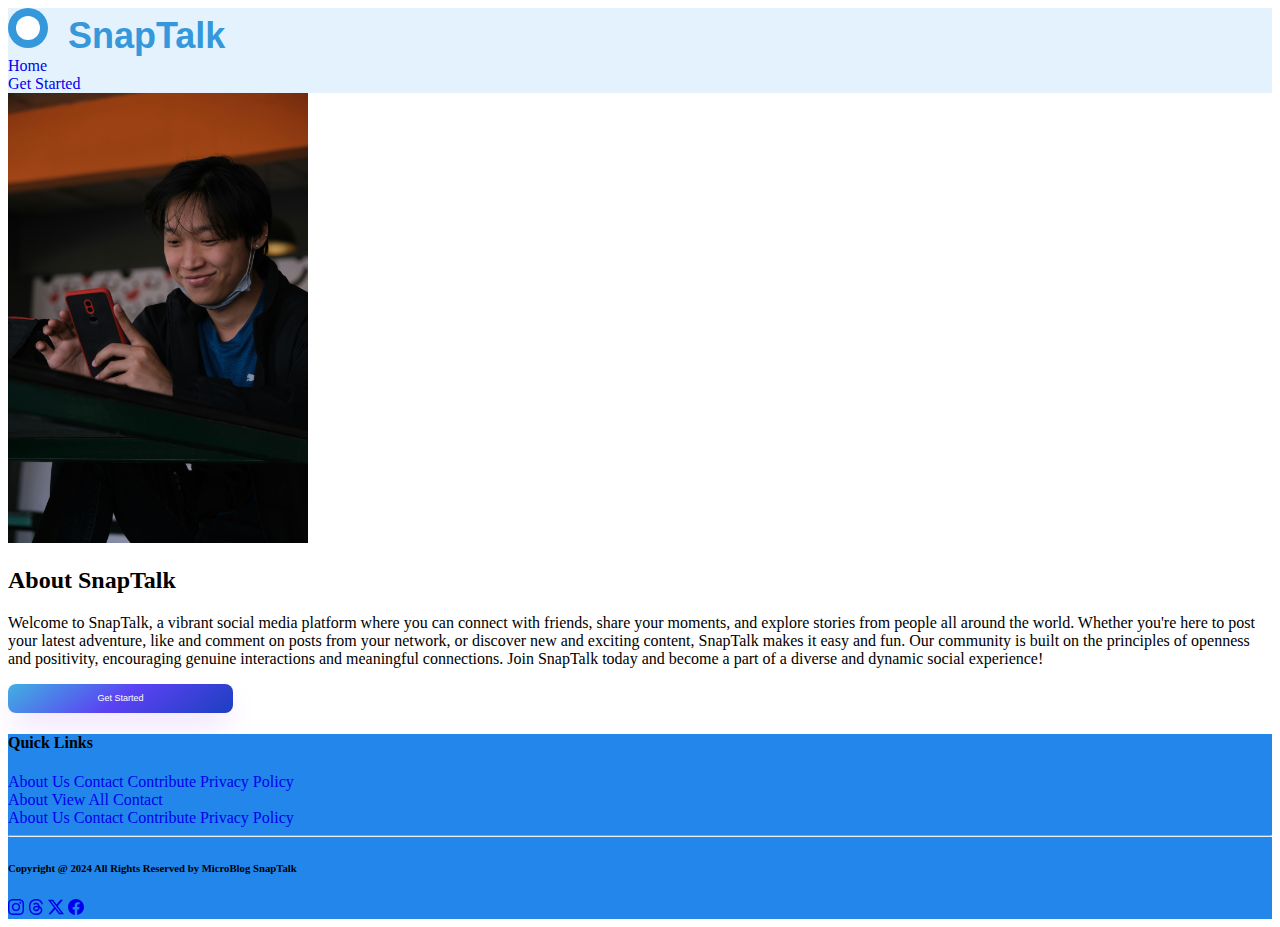
<file: index.html>
<!DOCTYPE html>
<html lang="en">

<head>
    <title>Home</title>
    <!-- Required meta tags -->
    <meta charset="utf-8">
    <meta name="viewport" content="width=device-width, initial-scale=1, shrink-to-fit=no">

    <!-- Bootstrap CSS v5.2.1 -->
    <link href="https://cdn.jsdelivr.net/npm/bootstrap@5.3.2/dist/css/bootstrap.min.css" rel="stylesheet"
        integrity="sha384-T3c6CoIi6uLrA9TneNEoa7RxnatzjcDSCmG1MXxSR1GAsXEV/Dwwykc2MPK8M2HN" crossorigin="anonymous">

    <link rel="stylesheet" href="css/index.css">
</head>

<body>
    <header>
        <nav class="navbar navbar-expand-sm navbar-white" style="background-color: #e3f2fd;">
            <div class="container" id="headerContainer">
                <a class="navbar-brand" href="index.html" id="logoLink">
                    <div id="logo-container">
                        <div id="logo">
                            <div id="icon"></div>
                            SnapTalk
                        </div>
                    </div>
                </a>
                <div class="collapse navbar-collapse container d-flex justify-content-end" id="collapsibleNavId">
                    <div class="navbar m-3">
                        <div id="homeButton">
                            <a href="index.html" class="btn btn-outline-primary fs-5 mx-4">Home</a>
                        </div>
                        <a href="login.html" class="btn btn-outline-primary align-items-center fs-5" >Get Started</a>
                    </div>
                </div>
            </div>
        </nav>
    </header>



    <main class="container d-flex flex-column align-items-center ">

        <div class=" my-5 d-flex justify-content-center">
            <img src="../images/smilingPhone.jpg" alt="man_smiling_at_phone" class="img-fluid" width="300">
        </div>

        <div class="card bg-light my-3">
                <section class="my-4 card-body">
                    <h2 class="card-title">About SnapTalk</h2>
                    <p class="card-text">Welcome to SnapTalk, a vibrant social media platform where you can connect with friends, share your
                        moments, and explore stories from people all around the world. Whether you're here to post your latest
                        adventure, like and comment on posts from your network, or discover new and exciting content, SnapTalk
                        makes it easy and fun. Our community is built on the principles of openness and positivity, encouraging
                        genuine interactions and meaningful connections. Join SnapTalk today and become a part of a diverse and
                        dynamic social experience!</p>
        
                </section>
        </div>

        <div class="d-flex justify-content-center">
            <a href="login.html" class="button-63 my-5 py-3 px-5 fs-3" id="getStartedButton" role="button">Get Started</a>
        </div>

    </main>



    <footer class="pb-4">
        <section class="container">

            <div class="pt-4">
                <h4>Quick Links</h4>

            </div>

            <div class="d-flex justify-content-between">
                <div class="d-flex flex-column">
                    <a href="home.html" class="text-dark">About Us</a>
                    <a href="home.html" class="text-dark">Contact</a>
                    <a href="home.html" class="text-dark">Contribute</a>
                    <a href="home.html" class="text-dark">Privacy Policy</a>
                </div>

                <div class="d-flex flex-column">
                    <a href="home.html" class="text-dark">About</a>
                    <a href="view-all.html" class="text-dark">View All</a>
                    <a href="home.html" class="text-dark">Contact</a>
                </div>

                <div class="d-flex flex-column">
                    <a href="home.html" class="text-dark">About Us</a>
                    <a href="home.html" class="text-dark">Contact</a>
                    <a href="home.html" class="text-dark">Contribute</a>
                    <a href="home.html" class="text-dark">Privacy Policy</a>
                </div>

            </div>

            <hr>

            <section class="d-flex justify-content-between">
                <h6>Copyright @ 2024 All Rights Reserved by MicroBlog SnapTalk</h6>

                <div>
                    <a href="https://www.instagram.com" target="_blank" class="text-dark">
                        <svg xmlns="http://www.w3.org/2000/svg" width="16" height="16" fill="currentColor"
                            class="bi bi-instagram mx-2" viewBox="0 0 16 16">
                            <path
                                d="M8 0C5.829 0 5.556.01 4.703.048 3.85.088 3.269.222 2.76.42a3.9 3.9 0 0 0-1.417.923A3.9 3.9 0 0 0 .42 2.76C.222 3.268.087 3.85.048 4.7.01 5.555 0 5.827 0 8.001c0 2.172.01 2.444.048 3.297.04.852.174 1.433.372 1.942.205.526.478.972.923 1.417.444.445.89.719 1.416.923.51.198 1.09.333 1.942.372C5.555 15.99 5.827 16 8 16s2.444-.01 3.298-.048c.851-.04 1.434-.174 1.943-.372a3.9 3.9 0 0 0 1.416-.923c.445-.445.718-.891.923-1.417.197-.509.332-1.09.372-1.942C15.99 10.445 16 10.173 16 8s-.01-2.445-.048-3.299c-.04-.851-.175-1.433-.372-1.941a3.9 3.9 0 0 0-.923-1.417A3.9 3.9 0 0 0 13.24.42c-.51-.198-1.092-.333-1.943-.372C10.443.01 10.172 0 7.998 0zm-.717 1.442h.718c2.136 0 2.389.007 3.232.046.78.035 1.204.166 1.486.275.373.145.64.319.92.599s.453.546.598.92c.11.281.24.705.275 1.485.039.843.047 1.096.047 3.231s-.008 2.389-.047 3.232c-.035.78-.166 1.203-.275 1.485a2.5 2.5 0 0 1-.599.919c-.28.28-.546.453-.92.598-.28.11-.704.24-1.485.276-.843.038-1.096.047-3.232.047s-2.39-.009-3.233-.047c-.78-.036-1.203-.166-1.485-.276a2.5 2.5 0 0 1-.92-.598 2.5 2.5 0 0 1-.6-.92c-.109-.281-.24-.705-.275-1.485-.038-.843-.046-1.096-.046-3.233s.008-2.388.046-3.231c.036-.78.166-1.204.276-1.486.145-.373.319-.64.599-.92s.546-.453.92-.598c.282-.11.705-.24 1.485-.276.738-.034 1.024-.044 2.515-.045zm4.988 1.328a.96.96 0 1 0 0 1.92.96.96 0 0 0 0-1.92m-4.27 1.122a4.109 4.109 0 1 0 0 8.217 4.109 4.109 0 0 0 0-8.217m0 1.441a2.667 2.667 0 1 1 0 5.334 2.667 2.667 0 0 1 0-5.334" />
                        </svg>
                    </a>


                    <a href="https://www.threads.net" target="_blank" class="text-dark">
                        <svg xmlns="http://www.w3.org/2000/svg" width="16" height="16" fill="currentColor"
                            class="bi bi-threads mx-2" viewBox="0 0 16 16">
                            <path
                                d="M6.321 6.016c-.27-.18-1.166-.802-1.166-.802.756-1.081 1.753-1.502 3.132-1.502.975 0 1.803.327 2.394.948s.928 1.509 1.005 2.644q.492.207.905.484c1.109.745 1.719 1.86 1.719 3.137 0 2.716-2.226 5.075-6.256 5.075C4.594 16 1 13.987 1 7.994 1 2.034 4.482 0 8.044 0 9.69 0 13.55.243 15 5.036l-1.36.353C12.516 1.974 10.163 1.43 8.006 1.43c-3.565 0-5.582 2.171-5.582 6.79 0 4.143 2.254 6.343 5.63 6.343 2.777 0 4.847-1.443 4.847-3.556 0-1.438-1.208-2.127-1.27-2.127-.236 1.234-.868 3.31-3.644 3.31-1.618 0-3.013-1.118-3.013-2.582 0-2.09 1.984-2.847 3.55-2.847.586 0 1.294.04 1.663.114 0-.637-.54-1.728-1.9-1.728-1.25 0-1.566.405-1.967.868ZM8.716 8.19c-2.04 0-2.304.87-2.304 1.416 0 .878 1.043 1.168 1.6 1.168 1.02 0 2.067-.282 2.232-2.423a6.2 6.2 0 0 0-1.528-.161" />
                        </svg>
                    </a>


                    <a href="https://x.com" target="_blank" class="text-dark">
                        <svg xmlns="http://www.w3.org/2000/svg" width="16" height="16" fill="currentColor"
                            class="bi bi-twitter-x mx-2" viewBox="0 0 16 16">
                            <path
                                d="M12.6.75h2.454l-5.36 6.142L16 15.25h-4.937l-3.867-5.07-4.425 5.07H.316l5.733-6.57L0 .75h5.063l3.495 4.633L12.601.75Zm-.86 13.028h1.36L4.323 2.145H2.865z" />
                        </svg>
                    </a>

                    <a href="https://www.facebook.com" target="_blank" class="text-dark">
                        <svg xmlns="http://www.w3.org/2000/svg" width="16" height="16" fill="currentColor"
                            class="bi bi-facebook mx-2" viewBox="0 0 16 16">
                            <path
                                d="M16 8.049c0-4.446-3.582-8.05-8-8.05C3.58 0-.002 3.603-.002 8.05c0 4.017 2.926 7.347 6.75 7.951v-5.625h-2.03V8.05H6.75V6.275c0-2.017 1.195-3.131 3.022-3.131.876 0 1.791.157 1.791.157v1.98h-1.009c-.993 0-1.303.621-1.303 1.258v1.51h2.218l-.354 2.326H9.25V16c3.824-.604 6.75-3.934 6.75-7.951" />
                        </svg>
                    </a>
                </div>

            </section>

        </section>

    </footer>




    <!-- Bootstrap JavaScript Libraries -->
    <script src="https://cdn.jsdelivr.net/npm/@popperjs/core@2.11.8/dist/umd/popper.min.js"
        integrity="sha384-I7E8VVD/ismYTF4hNIPjVp/Zjvgyol6VFvRkX/vR+Vc4jQkC+hVqc2pM8ODewa9r"
        crossorigin="anonymous"></script>

    <script src="https://cdn.jsdelivr.net/npm/bootstrap@5.3.2/dist/js/bootstrap.min.js"
        integrity="sha384-BBtl+eGJRgqQAUMxJ7pMwbEyER4l1g+O15P+16Ep7Q9Q+zqX6gSbd85u4mG4QzX+"
        crossorigin="anonymous"></script>
</body>

</html>
</file>
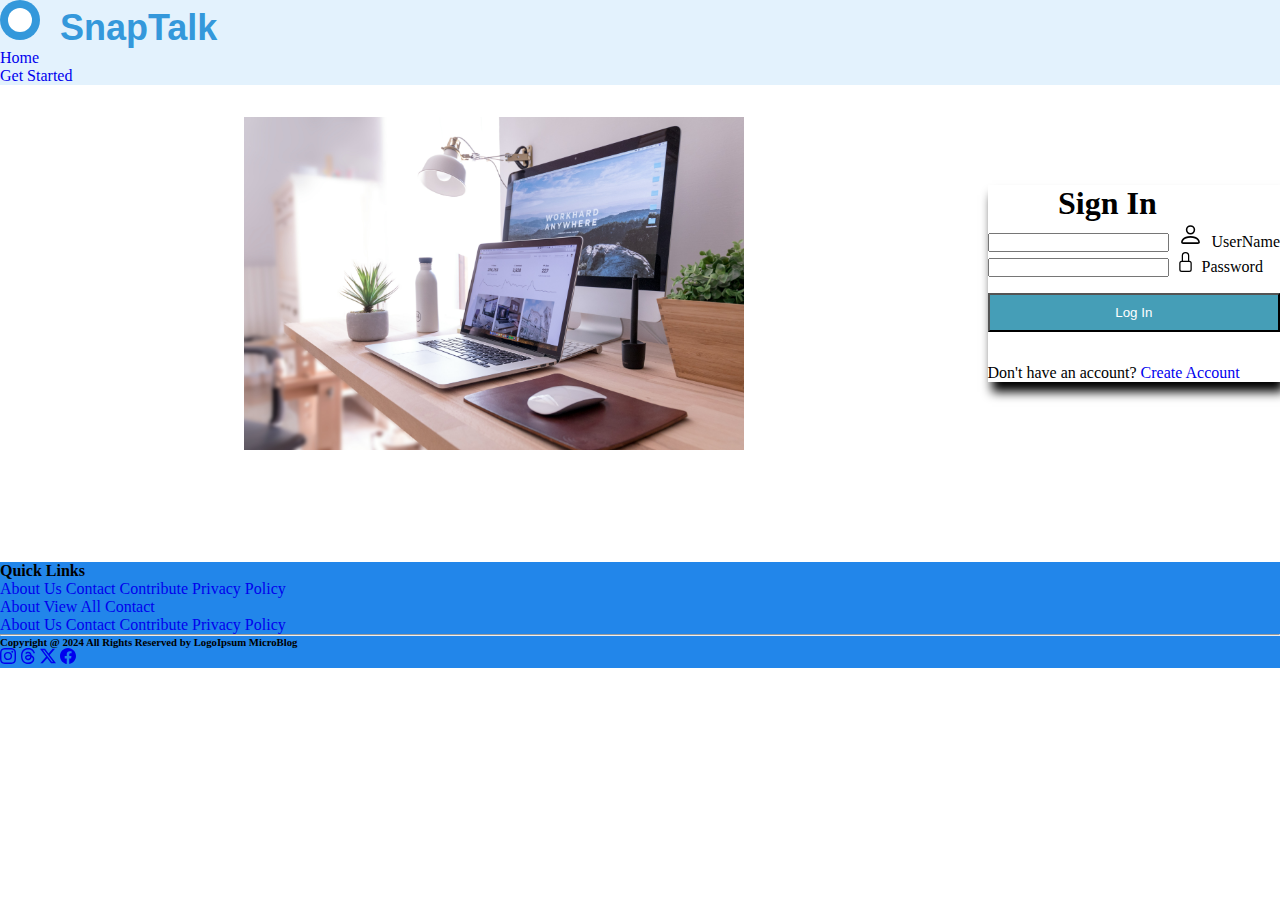
<file: login.html>
<!DOCTYPE html>
<html lang="en">

<head>
    <title>Home</title>
    <!-- Required meta tags -->
    <meta charset="utf-8">
    <meta name="viewport" content="width=device-width, initial-scale=1, shrink-to-fit=no">

    <!-- Bootstrap CSS v5.2.1 -->
    <link href="https://cdn.jsdelivr.net/npm/bootstrap@5.3.2/dist/css/bootstrap.min.css" rel="stylesheet"
        integrity="sha384-T3c6CoIi6uLrA9TneNEoa7RxnatzjcDSCmG1MXxSR1GAsXEV/Dwwykc2MPK8M2HN" crossorigin="anonymous">

    <link rel="stylesheet" href="css/index.css">
    <link rel="stylesheet" href="css/login.css">

        <!-- Run BEFORE page is finished loading (before window.onload - don't add the `defer` attribute): -->

    <script src="../account/auth.js"></script>

    <script>
        if (isLoggedIn() === true) {
            window.location.replace("../posts/posts.html")
        }
    </script>
    
</head>

<body>
    <header>
        <nav class="navbar navbar-expand-sm navbar-white" style="background-color: #e3f2fd;">
            <div class="container" id="headerContainer">
                <a class="navbar-brand" href="index.html" id="logoLink">
                    <div id="logo-container">
                        <div id="logo">
                            <div id="icon"></div>
                            SnapTalk
                        </div>
                    </div>
                </a>
                <div class="collapse navbar-collapse container d-flex justify-content-end" id="collapsibleNavId">
                    <div class="navbar m-3">
                        <div id="homeButton">
                            <a href="index.html" class="btn btn-outline-primary fs-5 mx-4">Home</a>
                        </div>
                        <a href="login.html" class="btn btn-outline-primary align-items-center fs-5" >Get Started</a>
                    </div>
                </div>
            </div>
        </nav>
    </header>



    <main class="container">

        <div class="container" id="mainContainer">

            <!-- IMAGE  SECTION -->

            <div id="imageContainer">
                <img src="../images/desk.jpg" alt="desk" width="500" class="img-fluid">
            </div>

            <div id="formSectionContainer" class="my-5">


                <article class="container border border-2 rounded py-5" id="formContainer">
                    <form id="login" class="px-3">

                        <div class="mb-5 text-center" >
                            <h1 style="margin:0 2.2em;">Sign In</h1>
                        </div>

                        <!-- ============== USER NAME INPUT FIELD ============== -->

                        <div class="form-floating mb-3">
                            <input type="text" class="form-control mt-4" name="username" placeholder=""
                                id="username" required >
                            <label for="username">
                                <svg xmlns="http://www.w3.org/2000/svg" width="35" height="25" fill="currentColor"
                                    class="bi bi-person" viewBox="0 0 16 16">
                                    <path
                                        d="M8 8a3 3 0 1 0 0-6 3 3 0 0 0 0 6m2-3a2 2 0 1 1-4 0 2 2 0 0 1 4 0m4 8c0 1-1 1-1 1H3s-1 0-1-1 1-4 6-4 6 3 6 4m-1-.004c-.001-.246-.154-.986-.832-1.664C11.516 10.68 10.289 10 8 10s-3.516.68-4.168 1.332c-.678.678-.83 1.418-.832 1.664z" />
                                </svg>
                                UserName
                            </label>
                        </div>

                        <!-- ============== PASSWORD INPUT FIELD ============== -->

                        <div class="form-floating mb-3">
                            <input type="password" class="form-control" name="password" placeholder=""
                                id="password" required >
                            <label for="password">
                                <svg xmlns="http://www.w3.org/2000/svg" width="25" height="20" fill="currentColor"
                                    class="bi bi-lock" viewBox="0 0 16 16">
                                    <path
                                        d="M8 1a2 2 0 0 1 2 2v4H6V3a2 2 0 0 1 2-2m3 6V3a3 3 0 0 0-6 0v4a2 2 0 0 0-2 2v5a2 2 0 0 0 2 2h6a2 2 0 0 0 2-2V9a2 2 0 0 0-2-2M5 8h6a1 1 0 0 1 1 1v5a1 1 0 0 1-1 1H5a1 1 0 0 1-1-1V9a1 1 0 0 1 1-1" />
                                </svg>
                                Password
                            </label>
                        </div>

                        <!-- ============== SUBMIT BUTTON============== -->
                        <button type="submit" class="btn fs-4" id="loginButton">Log In</button>

                    </form>

                    <!-- ============== ALREADY HAVE ACCOUNT FOOTER ============== -->
                    <div id="formFooter" class=" py-3 my-2 mb-3 text-center">
                        <p>Don't have an account?
                            <a href="registration.html">Create Account</a>
                        </p>
                    </div>

                </article>

            </div>

        </div>

    </main>



    <footer class="pb-4">
        <section class="container">

            <div class="pt-4">
                <h4>Quick Links</h4>

            </div>

            <div class="d-flex justify-content-between">
                <div class="d-flex flex-column">
                    <a href="home.html" class="text-dark">About Us</a>
                    <a href="home.html" class="text-dark">Contact</a>
                    <a href="home.html" class="text-dark">Contribute</a>
                    <a href="home.html" class="text-dark">Privacy Policy</a>
                </div>

                <div class="d-flex flex-column">
                    <a href="home.html" class="text-dark">About</a>
                    <a href="view-all.html" class="text-dark">View All</a>
                    <a href="home.html" class="text-dark">Contact</a>
                </div>

                <div class="d-flex flex-column">
                    <a href="home.html" class="text-dark">About Us</a>
                    <a href="home.html" class="text-dark">Contact</a>
                    <a href="home.html" class="text-dark">Contribute</a>
                    <a href="home.html" class="text-dark">Privacy Policy</a>
                </div>

            </div>

            <hr>

            <section class="d-flex justify-content-between">
                <h6>Copyright @ 2024 All Rights Reserved by LogoIpsum MicroBlog</h6>

                <div>
                    <a href="https://www.instagram.com" target="_blank" class="text-dark">
                        <svg xmlns="http://www.w3.org/2000/svg" width="16" height="16" fill="currentColor"
                            class="bi bi-instagram mx-2" viewBox="0 0 16 16">
                            <path
                                d="M8 0C5.829 0 5.556.01 4.703.048 3.85.088 3.269.222 2.76.42a3.9 3.9 0 0 0-1.417.923A3.9 3.9 0 0 0 .42 2.76C.222 3.268.087 3.85.048 4.7.01 5.555 0 5.827 0 8.001c0 2.172.01 2.444.048 3.297.04.852.174 1.433.372 1.942.205.526.478.972.923 1.417.444.445.89.719 1.416.923.51.198 1.09.333 1.942.372C5.555 15.99 5.827 16 8 16s2.444-.01 3.298-.048c.851-.04 1.434-.174 1.943-.372a3.9 3.9 0 0 0 1.416-.923c.445-.445.718-.891.923-1.417.197-.509.332-1.09.372-1.942C15.99 10.445 16 10.173 16 8s-.01-2.445-.048-3.299c-.04-.851-.175-1.433-.372-1.941a3.9 3.9 0 0 0-.923-1.417A3.9 3.9 0 0 0 13.24.42c-.51-.198-1.092-.333-1.943-.372C10.443.01 10.172 0 7.998 0zm-.717 1.442h.718c2.136 0 2.389.007 3.232.046.78.035 1.204.166 1.486.275.373.145.64.319.92.599s.453.546.598.92c.11.281.24.705.275 1.485.039.843.047 1.096.047 3.231s-.008 2.389-.047 3.232c-.035.78-.166 1.203-.275 1.485a2.5 2.5 0 0 1-.599.919c-.28.28-.546.453-.92.598-.28.11-.704.24-1.485.276-.843.038-1.096.047-3.232.047s-2.39-.009-3.233-.047c-.78-.036-1.203-.166-1.485-.276a2.5 2.5 0 0 1-.92-.598 2.5 2.5 0 0 1-.6-.92c-.109-.281-.24-.705-.275-1.485-.038-.843-.046-1.096-.046-3.233s.008-2.388.046-3.231c.036-.78.166-1.204.276-1.486.145-.373.319-.64.599-.92s.546-.453.92-.598c.282-.11.705-.24 1.485-.276.738-.034 1.024-.044 2.515-.045zm4.988 1.328a.96.96 0 1 0 0 1.92.96.96 0 0 0 0-1.92m-4.27 1.122a4.109 4.109 0 1 0 0 8.217 4.109 4.109 0 0 0 0-8.217m0 1.441a2.667 2.667 0 1 1 0 5.334 2.667 2.667 0 0 1 0-5.334" />
                        </svg>
                    </a>


                    <a href="https://www.threads.net" target="_blank" class="text-dark">
                        <svg xmlns="http://www.w3.org/2000/svg" width="16" height="16" fill="currentColor"
                            class="bi bi-threads mx-2" viewBox="0 0 16 16">
                            <path
                                d="M6.321 6.016c-.27-.18-1.166-.802-1.166-.802.756-1.081 1.753-1.502 3.132-1.502.975 0 1.803.327 2.394.948s.928 1.509 1.005 2.644q.492.207.905.484c1.109.745 1.719 1.86 1.719 3.137 0 2.716-2.226 5.075-6.256 5.075C4.594 16 1 13.987 1 7.994 1 2.034 4.482 0 8.044 0 9.69 0 13.55.243 15 5.036l-1.36.353C12.516 1.974 10.163 1.43 8.006 1.43c-3.565 0-5.582 2.171-5.582 6.79 0 4.143 2.254 6.343 5.63 6.343 2.777 0 4.847-1.443 4.847-3.556 0-1.438-1.208-2.127-1.27-2.127-.236 1.234-.868 3.31-3.644 3.31-1.618 0-3.013-1.118-3.013-2.582 0-2.09 1.984-2.847 3.55-2.847.586 0 1.294.04 1.663.114 0-.637-.54-1.728-1.9-1.728-1.25 0-1.566.405-1.967.868ZM8.716 8.19c-2.04 0-2.304.87-2.304 1.416 0 .878 1.043 1.168 1.6 1.168 1.02 0 2.067-.282 2.232-2.423a6.2 6.2 0 0 0-1.528-.161" />
                        </svg>
                    </a>


                    <a href="https://x.com" target="_blank" class="text-dark">
                        <svg xmlns="http://www.w3.org/2000/svg" width="16" height="16" fill="currentColor"
                            class="bi bi-twitter-x mx-2" viewBox="0 0 16 16">
                            <path
                                d="M12.6.75h2.454l-5.36 6.142L16 15.25h-4.937l-3.867-5.07-4.425 5.07H.316l5.733-6.57L0 .75h5.063l3.495 4.633L12.601.75Zm-.86 13.028h1.36L4.323 2.145H2.865z" />
                        </svg>
                    </a>

                    <a href="https://www.facebook.com" target="_blank" class="text-dark">
                        <svg xmlns="http://www.w3.org/2000/svg" width="16" height="16" fill="currentColor"
                            class="bi bi-facebook mx-2" viewBox="0 0 16 16">
                            <path
                                d="M16 8.049c0-4.446-3.582-8.05-8-8.05C3.58 0-.002 3.603-.002 8.05c0 4.017 2.926 7.347 6.75 7.951v-5.625h-2.03V8.05H6.75V6.275c0-2.017 1.195-3.131 3.022-3.131.876 0 1.791.157 1.791.157v1.98h-1.009c-.993 0-1.303.621-1.303 1.258v1.51h2.218l-.354 2.326H9.25V16c3.824-.604 6.75-3.934 6.75-7.951" />
                        </svg>
                    </a>
                </div>

            </section>

        </section>

    </footer>



    <script src="../account/login.js"></script>

    <!-- Bootstrap JavaScript Libraries -->
    <script src="https://cdn.jsdelivr.net/npm/@popperjs/core@2.11.8/dist/umd/popper.min.js"
        integrity="sha384-I7E8VVD/ismYTF4hNIPjVp/Zjvgyol6VFvRkX/vR+Vc4jQkC+hVqc2pM8ODewa9r"
        crossorigin="anonymous"></script>

    <script src="https://cdn.jsdelivr.net/npm/bootstrap@5.3.2/dist/js/bootstrap.min.js"
        integrity="sha384-BBtl+eGJRgqQAUMxJ7pMwbEyER4l1g+O15P+16Ep7Q9Q+zqX6gSbd85u4mG4QzX+"
        crossorigin="anonymous"></script>
        
</body>

</html>
</file>
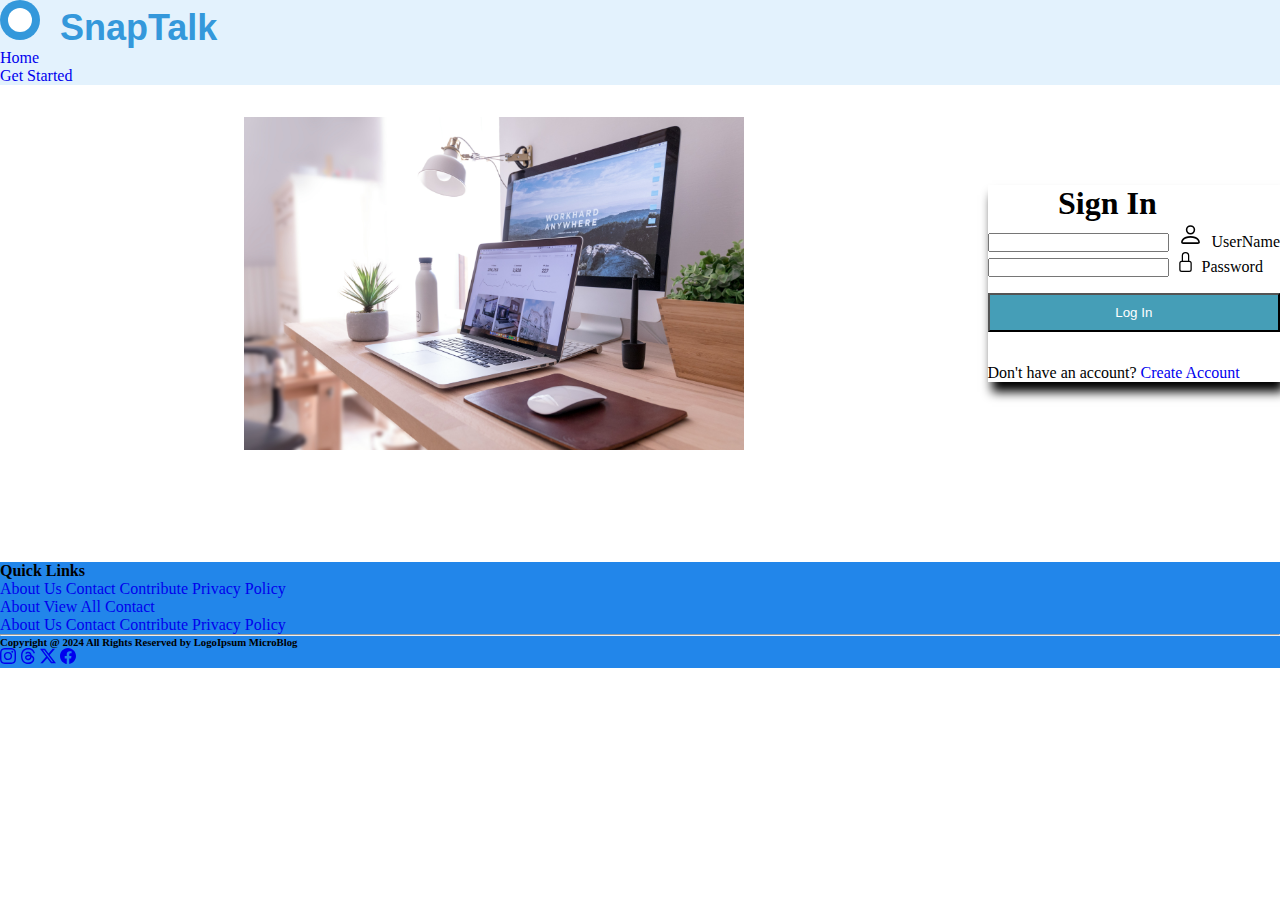
<file: profile.html>
<!DOCTYPE html>
<html lang="en">

<head>
    <title>Home</title>
    <!-- Required meta tags -->
    <meta charset="utf-8">
    <meta name="viewport" content="width=device-width, initial-scale=1, shrink-to-fit=no">

    <!-- Bootstrap CSS v5.2.1 -->
    <link href="https://cdn.jsdelivr.net/npm/bootstrap@5.3.2/dist/css/bootstrap.min.css" rel="stylesheet"
        integrity="sha384-T3c6CoIi6uLrA9TneNEoa7RxnatzjcDSCmG1MXxSR1GAsXEV/Dwwykc2MPK8M2HN" crossorigin="anonymous">

    <link rel="stylesheet" href="css/index.css">

    <script src="../account/auth.js"></script>
    <script>
        if (!isLoggedIn()) {
            window.location.replace("login.html")
        }
    </script>

</head>

<body>
    <header>
        <nav class="navbar navbar-expand-sm navbar-white" style="background-color: #e3f2fd;">
            <div class="container" id="headerContainer">
                <a class="navbar-brand" href="index.html" id="logoLink">
                    <div id="logo-container">
                        <div id="logo">
                            <div id="icon"></div>
                            SnapTalk
                        </div>
                    </div>
                </a>
                <div class="collapse navbar-collapse container d-flex justify-content-end" id="collapsibleNavId">
                    <div class="navbar my-3">
                        <div id="homeButton">
                            <a href="index.html" class="btn btn-outline-primary fs-5">Home</a>
                        </div>
                        <div id="viewButton">
                            <a class="btn btn-outline-primary fs-5 " href="../posts/posts.html">All Posts</a>
                        </div>
                        <div id="logoutButton">
                            <a class="btn btn-outline-primary fs-5">Logout</a>
                        </div>
                        <div style="cursor: pointer;">
                            <a id="profileIcon" class="mx-3">
                                <svg xmlns="http://www.w3.org/2000/svg" width="50" fill="currentColor"
                                    class="bi bi-person-square" viewBox="0 0 16 16">
                                    <path d="M11 6a3 3 0 1 1-6 0 3 3 0 0 1 6 0" />
                                    <path
                                        d="M2 0a2 2 0 0 0-2 2v12a2 2 0 0 0 2 2h12a2 2 0 0 0 2-2V2a2 2 0 0 0-2-2zm12 1a1 1 0 0 1 1 1v12a1 1 0 0 1-1 1v-1c0-1-1-4-6-4s-6 3-6 4v1a1 1 0 0 1-1-1V2a1 1 0 0 1 1-1z" />
                                </svg>
                            </a>
                        </div>
                    </div>
                </div>
            </div>
        </nav>
    </header>



    <main class="container">

        <div id="profileContainer" class="my-5"></div>

        <div id="profileOptions" class="my-4">

            <!-- NAV TABS -->
            <div id="profilePlacement"></div>

            <!-- NAV CONTENT -->
            <div id="tabsContentPlacement"></div>
        
        </div>


    </main>



    <footer class="pb-4">
        <section class="container">

            <div class="pt-4">
                <h4>Quick Links</h4>

            </div>

            <div class="d-flex justify-content-between">
                <div class="d-flex flex-column">
                    <a href="home.html" class="text-dark">About Us</a>
                    <a href="home.html" class="text-dark">Contact</a>
                    <a href="home.html" class="text-dark">Contribute</a>
                    <a href="home.html" class="text-dark">Privacy Policy</a>
                </div>

                <div class="d-flex flex-column">
                    <a href="home.html" class="text-dark">About</a>
                    <a href="view-all.html" class="text-dark">View All</a>
                    <a href="home.html" class="text-dark">Contact</a>
                </div>

                <div class="d-flex flex-column">
                    <a href="home.html" class="text-dark">About Us</a>
                    <a href="home.html" class="text-dark">Contact</a>
                    <a href="home.html" class="text-dark">Contribute</a>
                    <a href="home.html" class="text-dark">Privacy Policy</a>
                </div>

            </div>

            <hr>

            <section class="d-flex justify-content-between">
                <h6>Copyright @ 2024 All Rights Reserved by LogoIpsum MicroBlog</h6>

                <div>
                    <a href="https://www.instagram.com" target="_blank" class="text-dark">
                        <svg xmlns="http://www.w3.org/2000/svg" width="16" height="16" fill="currentColor"
                            class="bi bi-instagram mx-2" viewBox="0 0 16 16">
                            <path
                                d="M8 0C5.829 0 5.556.01 4.703.048 3.85.088 3.269.222 2.76.42a3.9 3.9 0 0 0-1.417.923A3.9 3.9 0 0 0 .42 2.76C.222 3.268.087 3.85.048 4.7.01 5.555 0 5.827 0 8.001c0 2.172.01 2.444.048 3.297.04.852.174 1.433.372 1.942.205.526.478.972.923 1.417.444.445.89.719 1.416.923.51.198 1.09.333 1.942.372C5.555 15.99 5.827 16 8 16s2.444-.01 3.298-.048c.851-.04 1.434-.174 1.943-.372a3.9 3.9 0 0 0 1.416-.923c.445-.445.718-.891.923-1.417.197-.509.332-1.09.372-1.942C15.99 10.445 16 10.173 16 8s-.01-2.445-.048-3.299c-.04-.851-.175-1.433-.372-1.941a3.9 3.9 0 0 0-.923-1.417A3.9 3.9 0 0 0 13.24.42c-.51-.198-1.092-.333-1.943-.372C10.443.01 10.172 0 7.998 0zm-.717 1.442h.718c2.136 0 2.389.007 3.232.046.78.035 1.204.166 1.486.275.373.145.64.319.92.599s.453.546.598.92c.11.281.24.705.275 1.485.039.843.047 1.096.047 3.231s-.008 2.389-.047 3.232c-.035.78-.166 1.203-.275 1.485a2.5 2.5 0 0 1-.599.919c-.28.28-.546.453-.92.598-.28.11-.704.24-1.485.276-.843.038-1.096.047-3.232.047s-2.39-.009-3.233-.047c-.78-.036-1.203-.166-1.485-.276a2.5 2.5 0 0 1-.92-.598 2.5 2.5 0 0 1-.6-.92c-.109-.281-.24-.705-.275-1.485-.038-.843-.046-1.096-.046-3.233s.008-2.388.046-3.231c.036-.78.166-1.204.276-1.486.145-.373.319-.64.599-.92s.546-.453.92-.598c.282-.11.705-.24 1.485-.276.738-.034 1.024-.044 2.515-.045zm4.988 1.328a.96.96 0 1 0 0 1.92.96.96 0 0 0 0-1.92m-4.27 1.122a4.109 4.109 0 1 0 0 8.217 4.109 4.109 0 0 0 0-8.217m0 1.441a2.667 2.667 0 1 1 0 5.334 2.667 2.667 0 0 1 0-5.334" />
                        </svg>
                    </a>


                    <a href="https://www.threads.net" target="_blank" class="text-dark">
                        <svg xmlns="http://www.w3.org/2000/svg" width="16" height="16" fill="currentColor"
                            class="bi bi-threads mx-2" viewBox="0 0 16 16">
                            <path
                                d="M6.321 6.016c-.27-.18-1.166-.802-1.166-.802.756-1.081 1.753-1.502 3.132-1.502.975 0 1.803.327 2.394.948s.928 1.509 1.005 2.644q.492.207.905.484c1.109.745 1.719 1.86 1.719 3.137 0 2.716-2.226 5.075-6.256 5.075C4.594 16 1 13.987 1 7.994 1 2.034 4.482 0 8.044 0 9.69 0 13.55.243 15 5.036l-1.36.353C12.516 1.974 10.163 1.43 8.006 1.43c-3.565 0-5.582 2.171-5.582 6.79 0 4.143 2.254 6.343 5.63 6.343 2.777 0 4.847-1.443 4.847-3.556 0-1.438-1.208-2.127-1.27-2.127-.236 1.234-.868 3.31-3.644 3.31-1.618 0-3.013-1.118-3.013-2.582 0-2.09 1.984-2.847 3.55-2.847.586 0 1.294.04 1.663.114 0-.637-.54-1.728-1.9-1.728-1.25 0-1.566.405-1.967.868ZM8.716 8.19c-2.04 0-2.304.87-2.304 1.416 0 .878 1.043 1.168 1.6 1.168 1.02 0 2.067-.282 2.232-2.423a6.2 6.2 0 0 0-1.528-.161" />
                        </svg>
                    </a>


                    <a href="https://x.com" target="_blank" class="text-dark">
                        <svg xmlns="http://www.w3.org/2000/svg" width="16" height="16" fill="currentColor"
                            class="bi bi-twitter-x mx-2" viewBox="0 0 16 16">
                            <path
                                d="M12.6.75h2.454l-5.36 6.142L16 15.25h-4.937l-3.867-5.07-4.425 5.07H.316l5.733-6.57L0 .75h5.063l3.495 4.633L12.601.75Zm-.86 13.028h1.36L4.323 2.145H2.865z" />
                        </svg>
                    </a>

                    <a href="https://www.facebook.com" target="_blank" class="text-dark">
                        <svg xmlns="http://www.w3.org/2000/svg" width="16" height="16" fill="currentColor"
                            class="bi bi-facebook mx-2" viewBox="0 0 16 16">
                            <path
                                d="M16 8.049c0-4.446-3.582-8.05-8-8.05C3.58 0-.002 3.603-.002 8.05c0 4.017 2.926 7.347 6.75 7.951v-5.625h-2.03V8.05H6.75V6.275c0-2.017 1.195-3.131 3.022-3.131.876 0 1.791.157 1.791.157v1.98h-1.009c-.993 0-1.303.621-1.303 1.258v1.51h2.218l-.354 2.326H9.25V16c3.824-.604 6.75-3.934 6.75-7.951" />
                        </svg>
                    </a>
                </div>

            </section>

        </section>

    </footer>


    <script src="/scripts/profile.js"></script>

    <!-- Bootstrap JavaScript Libraries -->
    <script src="https://cdn.jsdelivr.net/npm/@popperjs/core@2.11.8/dist/umd/popper.min.js"
        integrity="sha384-I7E8VVD/ismYTF4hNIPjVp/Zjvgyol6VFvRkX/vR+Vc4jQkC+hVqc2pM8ODewa9r"
        crossorigin="anonymous"></script>

    <script src="https://cdn.jsdelivr.net/npm/bootstrap@5.3.2/dist/js/bootstrap.min.js"
        integrity="sha384-BBtl+eGJRgqQAUMxJ7pMwbEyER4l1g+O15P+16Ep7Q9Q+zqX6gSbd85u4mG4QzX+"
        crossorigin="anonymous"></script>
</body>

</html>
</file>
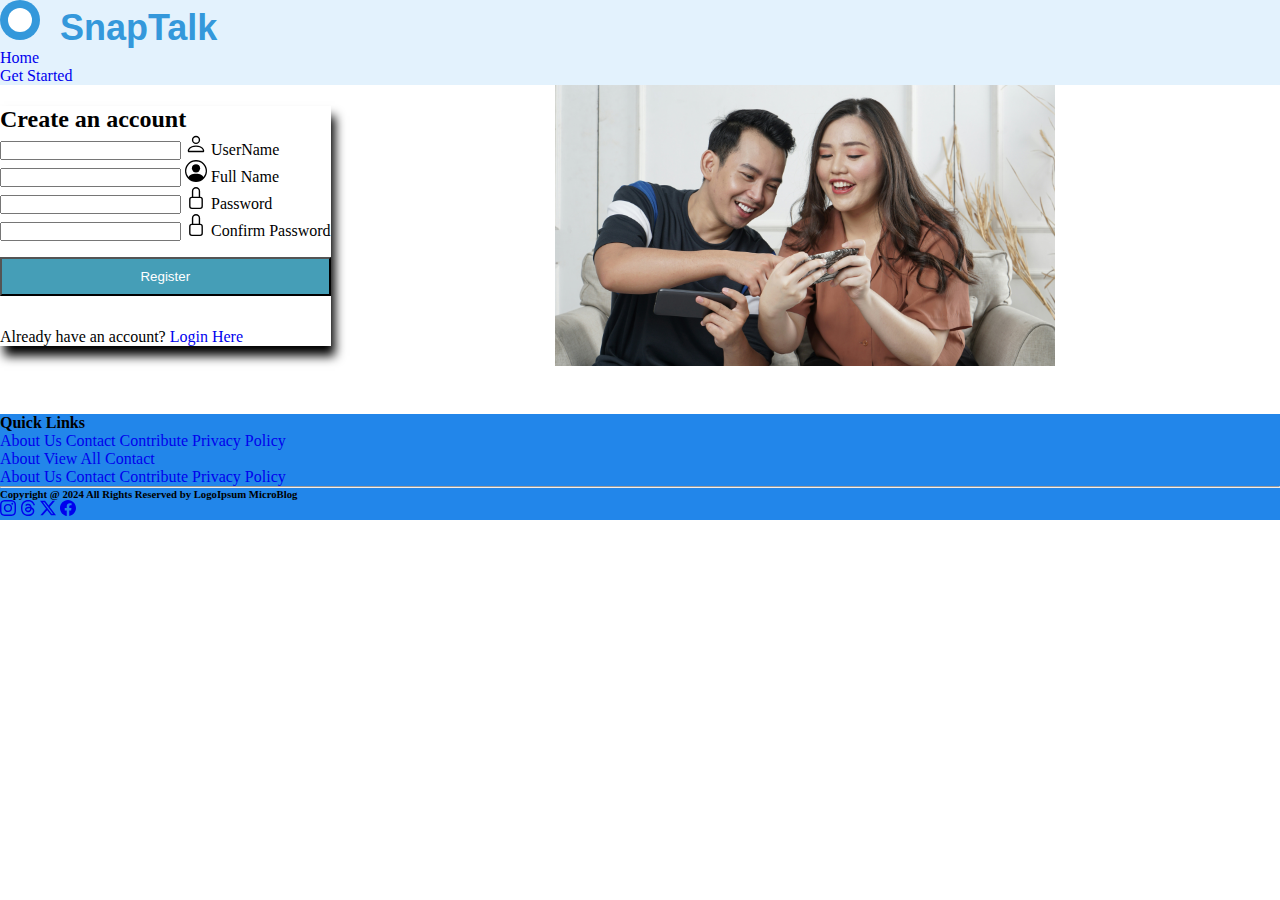
<file: registration.html>
<!DOCTYPE html>
<html lang="en">

<head>
    <title>Home</title>
    <!-- Required meta tags -->
    <meta charset="utf-8">
    <meta name="viewport" content="width=device-width, initial-scale=1, shrink-to-fit=no">

    <!-- Bootstrap CSS v5.2.1 -->
    <link href="https://cdn.jsdelivr.net/npm/bootstrap@5.3.2/dist/css/bootstrap.min.css" rel="stylesheet"
        integrity="sha384-T3c6CoIi6uLrA9TneNEoa7RxnatzjcDSCmG1MXxSR1GAsXEV/Dwwykc2MPK8M2HN" crossorigin="anonymous">

    <link rel="stylesheet" href="/css/index.css">
    <link rel="stylesheet" href="css/register.css">

    <script src="../account/auth.js"></script>
    <script>
        if (isLoggedIn() === true){
            window.location.replace("../posts/posts.html")
        }
    </script>
    
</head>

<body>
    <header>
        <nav class="navbar navbar-expand-sm navbar-white" style="background-color: #e3f2fd;">
            <div class="container" id="headerContainer">
                <a class="navbar-brand" href="index.html" id="logoLink">
                    <div id="logo-container">
                        <div id="logo">
                            <div id="icon"></div>
                            SnapTalk
                        </div>
                    </div>
                </a>
                <div class="collapse navbar-collapse container d-flex justify-content-end" id="collapsibleNavId">
                    <div class="navbar m-3">
                        <div id="homeButton">
                            <a href="index.html" class="btn btn-outline-primary fs-5 mx-4">Home</a>
                        </div>
                        <a href="login.html" class="btn btn-outline-primary align-items-center fs-5" >Get Started</a>
                    </div>
                </div>
            </div>
        </nav>
    </header>



    <main class="container" id="mainContainer">

        <div id="formSectionContainer">


            <div class="container border border-2 rounded p-5 my-5" id="formContainer">
                <form id="register">

                    <!-- ============= USER NAME INPUT FIELD  ============= -->
                    <div>
                        <h2>Create an account</h2>
                    </div>
                    <div class="form-floating mb-3">
                        <input type="text" class="form-control mt-4" name="username" placeholder="" id="username" minlength="4" required>
                        <label for="username">
                            <svg xmlns="http://www.w3.org/2000/svg" width="22"  fill="currentColor"
                                class="bi bi-person" viewBox="0 0 16 16">
                                <path d="M8 8a3 3 0 1 0 0-6 3 3 0 0 0 0 6m2-3a2 2 0 1 1-4 0 2 2 0 0 1 4 0m4 8c0 1-1 1-1 1H3s-1 0-1-1 1-4 6-4 6 3 6 4m-1-.004c-.001-.246-.154-.986-.832-1.664C11.516 10.68 10.289 10 8 10s-3.516.68-4.168 1.332c-.678.678-.83 1.418-.832 1.664z" />
                            </svg>
                            UserName
                        </label>
                    </div>

                    <!--============= FULL NAME INPUT FIELD  =============-->
                    <div class="form-floating mb-3">
                        <input type="text" class="form-control" name="fullName" placeholder="" id="fullName" minlength="3" required>
                        <label for="fullName">
                            <svg xmlns="http://www.w3.org/2000/svg" width="22"  fill="currentColor"
                                class="bi bi-person-circle" viewBox="0 0 16 16">
                                <path d="M11 6a3 3 0 1 1-6 0 3 3 0 0 1 6 0" />
                                <path fill-rule="evenodd"
                                    d="M0 8a8 8 0 1 1 16 0A8 8 0 0 1 0 8m8-7a7 7 0 0 0-5.468 11.37C3.242 11.226 4.805 10 8 10s4.757 1.225 5.468 2.37A7 7 0 0 0 8 1" />
                            </svg>
                            Full Name
                        </label>
                    </div>

                    <!--============= PASSWORD INPUT FIELD  =============-->

                    <div class="form-floating mb-3">
                        <input type="password" class="form-control" name="password" placeholder="" id="password" minlength="6" required>
                        <label for="password">
                            <svg xmlns="http://www.w3.org/2000/svg" width="22" fill="currentColor"
                                class="bi bi-lock" viewBox="0 0 16 16">
                                <path
                                    d="M8 1a2 2 0 0 1 2 2v4H6V3a2 2 0 0 1 2-2m3 6V3a3 3 0 0 0-6 0v4a2 2 0 0 0-2 2v5a2 2 0 0 0 2 2h6a2 2 0 0 0 2-2V9a2 2 0 0 0-2-2M5 8h6a1 1 0 0 1 1 1v5a1 1 0 0 1-1 1H5a1 1 0 0 1-1-1V9a1 1 0 0 1 1-1" />
                            </svg>
                            Password
                        </label>
                    </div>

                    <!--============= CONFIRM PASSWORD INPUT FIELD  =============-->

                    <div class="form-floating mb-3">
                        <input type="password" class="form-control" name="confirmPassword" placeholder=""
                            id="confirmPassword" required>
                        <label for="confirmPassword">
                            <svg xmlns="http://www.w3.org/2000/svg" width="22" fill="currentColor"
                                class="bi bi-lock" viewBox="0 0 16 16">
                                <path
                                    d="M8 1a2 2 0 0 1 2 2v4H6V3a2 2 0 0 1 2-2m3 6V3a3 3 0 0 0-6 0v4a2 2 0 0 0-2 2v5a2 2 0 0 0 2 2h6a2 2 0 0 0 2-2V9a2 2 0 0 0-2-2M5 8h6a1 1 0 0 1 1 1v5a1 1 0 0 1-1 1H5a1 1 0 0 1-1-1V9a1 1 0 0 1 1-1" />
                            </svg>
                            Confirm Password
                        </label>
                    </div>


                    <!--=============  SUBMIT BUTTON =============-->
                    <button type="submit" class="btn fs-4" id="registerButton">Register</button>

                </form>

                <!--============= ALREADY HAVE ACCOUNT FOOTER =============-->
                <div id="formFooter" class="py-3 fs-6 text-center">
                    <p>Already have an account?
                        <a href="login.html" class="mx-2">Login Here</a>
                    </p>
                </div>

            </div>

        </div>

        <div id="imageContainer">
            <img src="../images/couple.jpg" alt="couple" width="500" class="img-fluid mx-2">
        </div>

    </main>



    <footer class="pb-4">
        <section class="container">

            <div class="pt-4">
                <h4>Quick Links</h4>

            </div>

            <div class="d-flex justify-content-between">
                <div class="d-flex flex-column">
                    <a href="home.html" class="text-dark">About Us</a>
                    <a href="home.html" class="text-dark">Contact</a>
                    <a href="home.html" class="text-dark">Contribute</a>
                    <a href="home.html" class="text-dark">Privacy Policy</a>
                </div>

                <div class="d-flex flex-column">
                    <a href="home.html" class="text-dark">About</a>
                    <a href="view-all.html" class="text-dark">View All</a>
                    <a href="home.html" class="text-dark">Contact</a>
                </div>

                <div class="d-flex flex-column">
                    <a href="home.html" class="text-dark">About Us</a>
                    <a href="home.html" class="text-dark">Contact</a>
                    <a href="home.html" class="text-dark">Contribute</a>
                    <a href="home.html" class="text-dark">Privacy Policy</a>
                </div>

            </div>

            <hr>

            <section class="d-flex justify-content-between">
                <h6>Copyright @ 2024 All Rights Reserved by LogoIpsum MicroBlog</h6>

                <div>
                    <a href="https://www.instagram.com" target="_blank" class="text-dark">
                        <svg xmlns="http://www.w3.org/2000/svg" width="16" height="16" fill="currentColor"
                            class="bi bi-instagram mx-2" viewBox="0 0 16 16">
                            <path
                                d="M8 0C5.829 0 5.556.01 4.703.048 3.85.088 3.269.222 2.76.42a3.9 3.9 0 0 0-1.417.923A3.9 3.9 0 0 0 .42 2.76C.222 3.268.087 3.85.048 4.7.01 5.555 0 5.827 0 8.001c0 2.172.01 2.444.048 3.297.04.852.174 1.433.372 1.942.205.526.478.972.923 1.417.444.445.89.719 1.416.923.51.198 1.09.333 1.942.372C5.555 15.99 5.827 16 8 16s2.444-.01 3.298-.048c.851-.04 1.434-.174 1.943-.372a3.9 3.9 0 0 0 1.416-.923c.445-.445.718-.891.923-1.417.197-.509.332-1.09.372-1.942C15.99 10.445 16 10.173 16 8s-.01-2.445-.048-3.299c-.04-.851-.175-1.433-.372-1.941a3.9 3.9 0 0 0-.923-1.417A3.9 3.9 0 0 0 13.24.42c-.51-.198-1.092-.333-1.943-.372C10.443.01 10.172 0 7.998 0zm-.717 1.442h.718c2.136 0 2.389.007 3.232.046.78.035 1.204.166 1.486.275.373.145.64.319.92.599s.453.546.598.92c.11.281.24.705.275 1.485.039.843.047 1.096.047 3.231s-.008 2.389-.047 3.232c-.035.78-.166 1.203-.275 1.485a2.5 2.5 0 0 1-.599.919c-.28.28-.546.453-.92.598-.28.11-.704.24-1.485.276-.843.038-1.096.047-3.232.047s-2.39-.009-3.233-.047c-.78-.036-1.203-.166-1.485-.276a2.5 2.5 0 0 1-.92-.598 2.5 2.5 0 0 1-.6-.92c-.109-.281-.24-.705-.275-1.485-.038-.843-.046-1.096-.046-3.233s.008-2.388.046-3.231c.036-.78.166-1.204.276-1.486.145-.373.319-.64.599-.92s.546-.453.92-.598c.282-.11.705-.24 1.485-.276.738-.034 1.024-.044 2.515-.045zm4.988 1.328a.96.96 0 1 0 0 1.92.96.96 0 0 0 0-1.92m-4.27 1.122a4.109 4.109 0 1 0 0 8.217 4.109 4.109 0 0 0 0-8.217m0 1.441a2.667 2.667 0 1 1 0 5.334 2.667 2.667 0 0 1 0-5.334" />
                        </svg>
                    </a>


                    <a href="https://www.threads.net" target="_blank" class="text-dark">
                        <svg xmlns="http://www.w3.org/2000/svg" width="16" height="16" fill="currentColor"
                            class="bi bi-threads mx-2" viewBox="0 0 16 16">
                            <path
                                d="M6.321 6.016c-.27-.18-1.166-.802-1.166-.802.756-1.081 1.753-1.502 3.132-1.502.975 0 1.803.327 2.394.948s.928 1.509 1.005 2.644q.492.207.905.484c1.109.745 1.719 1.86 1.719 3.137 0 2.716-2.226 5.075-6.256 5.075C4.594 16 1 13.987 1 7.994 1 2.034 4.482 0 8.044 0 9.69 0 13.55.243 15 5.036l-1.36.353C12.516 1.974 10.163 1.43 8.006 1.43c-3.565 0-5.582 2.171-5.582 6.79 0 4.143 2.254 6.343 5.63 6.343 2.777 0 4.847-1.443 4.847-3.556 0-1.438-1.208-2.127-1.27-2.127-.236 1.234-.868 3.31-3.644 3.31-1.618 0-3.013-1.118-3.013-2.582 0-2.09 1.984-2.847 3.55-2.847.586 0 1.294.04 1.663.114 0-.637-.54-1.728-1.9-1.728-1.25 0-1.566.405-1.967.868ZM8.716 8.19c-2.04 0-2.304.87-2.304 1.416 0 .878 1.043 1.168 1.6 1.168 1.02 0 2.067-.282 2.232-2.423a6.2 6.2 0 0 0-1.528-.161" />
                        </svg>
                    </a>


                    <a href="https://x.com" target="_blank" class="text-dark">
                        <svg xmlns="http://www.w3.org/2000/svg" width="16" height="16" fill="currentColor"
                            class="bi bi-twitter-x mx-2" viewBox="0 0 16 16">
                            <path
                                d="M12.6.75h2.454l-5.36 6.142L16 15.25h-4.937l-3.867-5.07-4.425 5.07H.316l5.733-6.57L0 .75h5.063l3.495 4.633L12.601.75Zm-.86 13.028h1.36L4.323 2.145H2.865z" />
                        </svg>
                    </a>

                    <a href="https://www.facebook.com" target="_blank" class="text-dark">
                        <svg xmlns="http://www.w3.org/2000/svg" width="16" height="16" fill="currentColor"
                            class="bi bi-facebook mx-2" viewBox="0 0 16 16">
                            <path
                                d="M16 8.049c0-4.446-3.582-8.05-8-8.05C3.58 0-.002 3.603-.002 8.05c0 4.017 2.926 7.347 6.75 7.951v-5.625h-2.03V8.05H6.75V6.275c0-2.017 1.195-3.131 3.022-3.131.876 0 1.791.157 1.791.157v1.98h-1.009c-.993 0-1.303.621-1.303 1.258v1.51h2.218l-.354 2.326H9.25V16c3.824-.604 6.75-3.934 6.75-7.951" />
                        </svg>
                    </a>
                </div>

            </section>

        </section>

    </footer>

    <script src="/scripts/register.js"></script>
    
    <!-- Bootstrap JavaScript Libraries -->
    <script src="https://cdn.jsdelivr.net/npm/@popperjs/core@2.11.8/dist/umd/popper.min.js"
        integrity="sha384-I7E8VVD/ismYTF4hNIPjVp/Zjvgyol6VFvRkX/vR+Vc4jQkC+hVqc2pM8ODewa9r"
        crossorigin="anonymous"></script>

    <script src="https://cdn.jsdelivr.net/npm/bootstrap@5.3.2/dist/js/bootstrap.min.js"
        integrity="sha384-BBtl+eGJRgqQAUMxJ7pMwbEyER4l1g+O15P+16Ep7Q9Q+zqX6gSbd85u4mG4QzX+"
        crossorigin="anonymous"></script>
</body>

</html>
</file>
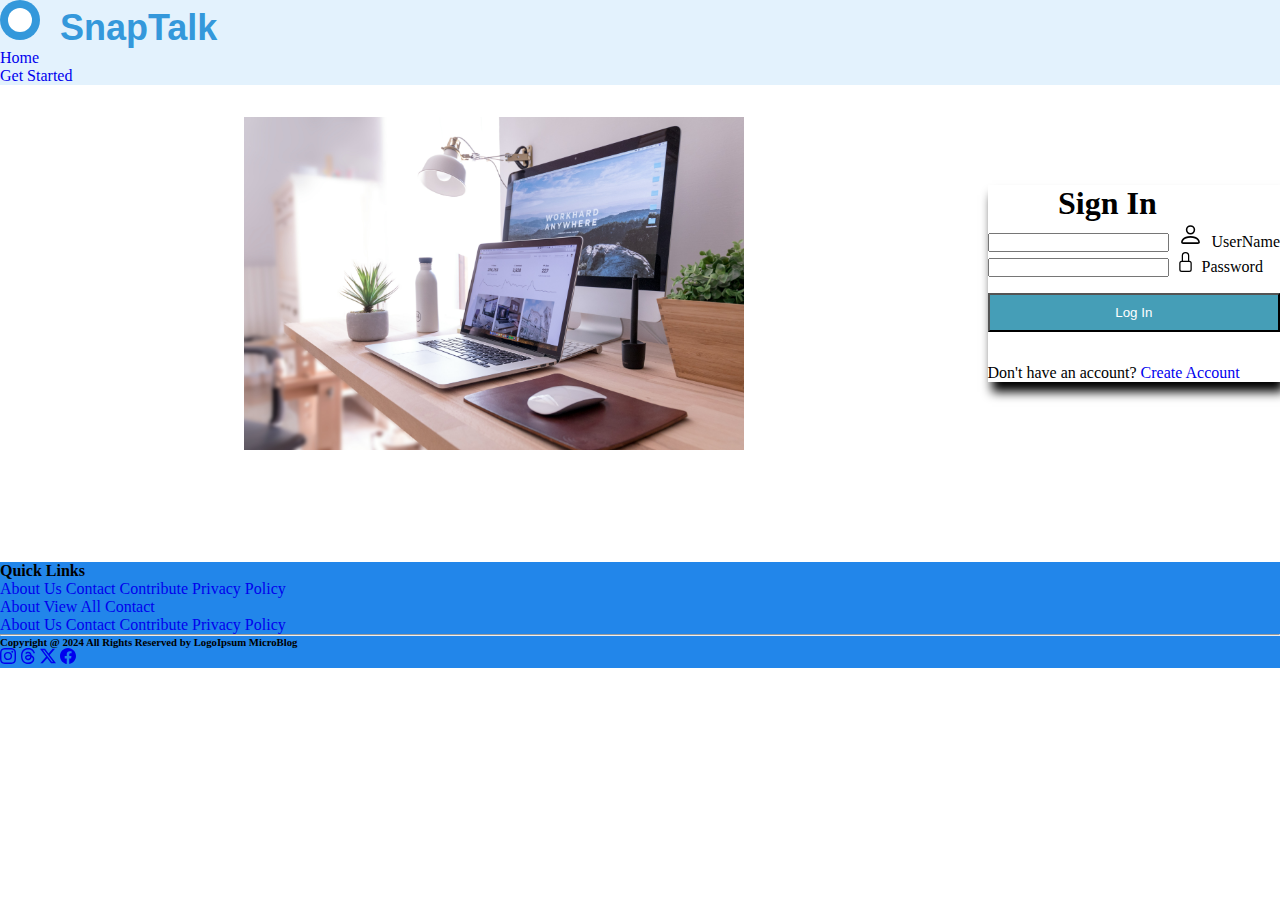
<file: microblog/profile.html>
<!DOCTYPE html>
<html lang="en">

<head>
    <title>Home</title>
    <!-- Required meta tags -->
    <meta charset="utf-8">
    <meta name="viewport" content="width=device-width, initial-scale=1, shrink-to-fit=no">

    <!-- Bootstrap CSS v5.2.1 -->
    <link href="https://cdn.jsdelivr.net/npm/bootstrap@5.3.2/dist/css/bootstrap.min.css" rel="stylesheet"
        integrity="sha384-T3c6CoIi6uLrA9TneNEoa7RxnatzjcDSCmG1MXxSR1GAsXEV/Dwwykc2MPK8M2HN" crossorigin="anonymous">

    <link rel="stylesheet" href="css/index.css">

    <script src="../account/auth.js"></script>
    <script>
        if (!isLoggedIn()) {
            window.location.replace("../microblog/login.html")
        }
    </script>

</head>

<body>
    <header>
        <nav class="navbar navbar-expand-sm navbar-white" style="background-color: #e3f2fd;">
            <div class="container" id="headerContainer">
                <a class="navbar-brand" href="../microblog/index.html" id="logoLink">
                    <div id="logo-container">
                        <div id="logo">
                            <div id="icon"></div>
                            SnapTalk
                        </div>
                    </div>
                </a>
                <div class="collapse navbar-collapse container d-flex justify-content-end" id="collapsibleNavId">
                    <div class="navbar my-3">
                        <div id="homeButton">
                            <a href="index.html" class="btn btn-outline-primary fs-5">Home</a>
                        </div>
                        <div id="viewButton">
                            <a class="btn btn-outline-primary fs-5 " href="../posts/posts.html">All Posts</a>
                        </div>
                        <div id="logoutButton">
                            <a class="btn btn-outline-primary fs-5">Logout</a>
                        </div>
                        <div style="cursor: pointer;">
                            <a id="profileIcon" class="mx-3">
                                <svg xmlns="http://www.w3.org/2000/svg" width="50" fill="currentColor"
                                    class="bi bi-person-square" viewBox="0 0 16 16">
                                    <path d="M11 6a3 3 0 1 1-6 0 3 3 0 0 1 6 0" />
                                    <path
                                        d="M2 0a2 2 0 0 0-2 2v12a2 2 0 0 0 2 2h12a2 2 0 0 0 2-2V2a2 2 0 0 0-2-2zm12 1a1 1 0 0 1 1 1v12a1 1 0 0 1-1 1v-1c0-1-1-4-6-4s-6 3-6 4v1a1 1 0 0 1-1-1V2a1 1 0 0 1 1-1z" />
                                </svg>
                            </a>
                        </div>
                    </div>
                </div>
            </div>
        </nav>
    </header>



    <main class="container">

        <div id="profileContainer" class="my-5"></div>

        <div id="profileOptions" class="my-4">

            <!-- NAV TABS -->
            <div id="profilePlacement"></div>

            <!-- NAV CONTENT -->
            <div id="tabsContentPlacement"></div>
        
        </div>


    </main>



    <footer class="pb-4">
        <section class="container">

            <div class="pt-4">
                <h4>Quick Links</h4>

            </div>

            <div class="d-flex justify-content-between">
                <div class="d-flex flex-column">
                    <a href="home.html" class="text-dark">About Us</a>
                    <a href="home.html" class="text-dark">Contact</a>
                    <a href="home.html" class="text-dark">Contribute</a>
                    <a href="home.html" class="text-dark">Privacy Policy</a>
                </div>

                <div class="d-flex flex-column">
                    <a href="home.html" class="text-dark">About</a>
                    <a href="view-all.html" class="text-dark">View All</a>
                    <a href="home.html" class="text-dark">Contact</a>
                </div>

                <div class="d-flex flex-column">
                    <a href="home.html" class="text-dark">About Us</a>
                    <a href="home.html" class="text-dark">Contact</a>
                    <a href="home.html" class="text-dark">Contribute</a>
                    <a href="home.html" class="text-dark">Privacy Policy</a>
                </div>

            </div>

            <hr>

            <section class="d-flex justify-content-between">
                <h6>Copyright @ 2024 All Rights Reserved by LogoIpsum MicroBlog</h6>

                <div>
                    <a href="https://www.instagram.com" target="_blank" class="text-dark">
                        <svg xmlns="http://www.w3.org/2000/svg" width="16" height="16" fill="currentColor"
                            class="bi bi-instagram mx-2" viewBox="0 0 16 16">
                            <path
                                d="M8 0C5.829 0 5.556.01 4.703.048 3.85.088 3.269.222 2.76.42a3.9 3.9 0 0 0-1.417.923A3.9 3.9 0 0 0 .42 2.76C.222 3.268.087 3.85.048 4.7.01 5.555 0 5.827 0 8.001c0 2.172.01 2.444.048 3.297.04.852.174 1.433.372 1.942.205.526.478.972.923 1.417.444.445.89.719 1.416.923.51.198 1.09.333 1.942.372C5.555 15.99 5.827 16 8 16s2.444-.01 3.298-.048c.851-.04 1.434-.174 1.943-.372a3.9 3.9 0 0 0 1.416-.923c.445-.445.718-.891.923-1.417.197-.509.332-1.09.372-1.942C15.99 10.445 16 10.173 16 8s-.01-2.445-.048-3.299c-.04-.851-.175-1.433-.372-1.941a3.9 3.9 0 0 0-.923-1.417A3.9 3.9 0 0 0 13.24.42c-.51-.198-1.092-.333-1.943-.372C10.443.01 10.172 0 7.998 0zm-.717 1.442h.718c2.136 0 2.389.007 3.232.046.78.035 1.204.166 1.486.275.373.145.64.319.92.599s.453.546.598.92c.11.281.24.705.275 1.485.039.843.047 1.096.047 3.231s-.008 2.389-.047 3.232c-.035.78-.166 1.203-.275 1.485a2.5 2.5 0 0 1-.599.919c-.28.28-.546.453-.92.598-.28.11-.704.24-1.485.276-.843.038-1.096.047-3.232.047s-2.39-.009-3.233-.047c-.78-.036-1.203-.166-1.485-.276a2.5 2.5 0 0 1-.92-.598 2.5 2.5 0 0 1-.6-.92c-.109-.281-.24-.705-.275-1.485-.038-.843-.046-1.096-.046-3.233s.008-2.388.046-3.231c.036-.78.166-1.204.276-1.486.145-.373.319-.64.599-.92s.546-.453.92-.598c.282-.11.705-.24 1.485-.276.738-.034 1.024-.044 2.515-.045zm4.988 1.328a.96.96 0 1 0 0 1.92.96.96 0 0 0 0-1.92m-4.27 1.122a4.109 4.109 0 1 0 0 8.217 4.109 4.109 0 0 0 0-8.217m0 1.441a2.667 2.667 0 1 1 0 5.334 2.667 2.667 0 0 1 0-5.334" />
                        </svg>
                    </a>


                    <a href="https://www.threads.net" target="_blank" class="text-dark">
                        <svg xmlns="http://www.w3.org/2000/svg" width="16" height="16" fill="currentColor"
                            class="bi bi-threads mx-2" viewBox="0 0 16 16">
                            <path
                                d="M6.321 6.016c-.27-.18-1.166-.802-1.166-.802.756-1.081 1.753-1.502 3.132-1.502.975 0 1.803.327 2.394.948s.928 1.509 1.005 2.644q.492.207.905.484c1.109.745 1.719 1.86 1.719 3.137 0 2.716-2.226 5.075-6.256 5.075C4.594 16 1 13.987 1 7.994 1 2.034 4.482 0 8.044 0 9.69 0 13.55.243 15 5.036l-1.36.353C12.516 1.974 10.163 1.43 8.006 1.43c-3.565 0-5.582 2.171-5.582 6.79 0 4.143 2.254 6.343 5.63 6.343 2.777 0 4.847-1.443 4.847-3.556 0-1.438-1.208-2.127-1.27-2.127-.236 1.234-.868 3.31-3.644 3.31-1.618 0-3.013-1.118-3.013-2.582 0-2.09 1.984-2.847 3.55-2.847.586 0 1.294.04 1.663.114 0-.637-.54-1.728-1.9-1.728-1.25 0-1.566.405-1.967.868ZM8.716 8.19c-2.04 0-2.304.87-2.304 1.416 0 .878 1.043 1.168 1.6 1.168 1.02 0 2.067-.282 2.232-2.423a6.2 6.2 0 0 0-1.528-.161" />
                        </svg>
                    </a>


                    <a href="https://x.com" target="_blank" class="text-dark">
                        <svg xmlns="http://www.w3.org/2000/svg" width="16" height="16" fill="currentColor"
                            class="bi bi-twitter-x mx-2" viewBox="0 0 16 16">
                            <path
                                d="M12.6.75h2.454l-5.36 6.142L16 15.25h-4.937l-3.867-5.07-4.425 5.07H.316l5.733-6.57L0 .75h5.063l3.495 4.633L12.601.75Zm-.86 13.028h1.36L4.323 2.145H2.865z" />
                        </svg>
                    </a>

                    <a href="https://www.facebook.com" target="_blank" class="text-dark">
                        <svg xmlns="http://www.w3.org/2000/svg" width="16" height="16" fill="currentColor"
                            class="bi bi-facebook mx-2" viewBox="0 0 16 16">
                            <path
                                d="M16 8.049c0-4.446-3.582-8.05-8-8.05C3.58 0-.002 3.603-.002 8.05c0 4.017 2.926 7.347 6.75 7.951v-5.625h-2.03V8.05H6.75V6.275c0-2.017 1.195-3.131 3.022-3.131.876 0 1.791.157 1.791.157v1.98h-1.009c-.993 0-1.303.621-1.303 1.258v1.51h2.218l-.354 2.326H9.25V16c3.824-.604 6.75-3.934 6.75-7.951" />
                        </svg>
                    </a>
                </div>

            </section>

        </section>

    </footer>


    <script src="/microblog/scripts/profile.js"></script>

    <!-- Bootstrap JavaScript Libraries -->
    <script src="https://cdn.jsdelivr.net/npm/@popperjs/core@2.11.8/dist/umd/popper.min.js"
        integrity="sha384-I7E8VVD/ismYTF4hNIPjVp/Zjvgyol6VFvRkX/vR+Vc4jQkC+hVqc2pM8ODewa9r"
        crossorigin="anonymous"></script>

    <script src="https://cdn.jsdelivr.net/npm/bootstrap@5.3.2/dist/js/bootstrap.min.js"
        integrity="sha384-BBtl+eGJRgqQAUMxJ7pMwbEyER4l1g+O15P+16Ep7Q9Q+zqX6gSbd85u4mG4QzX+"
        crossorigin="anonymous"></script>
</body>

</html>
</file>
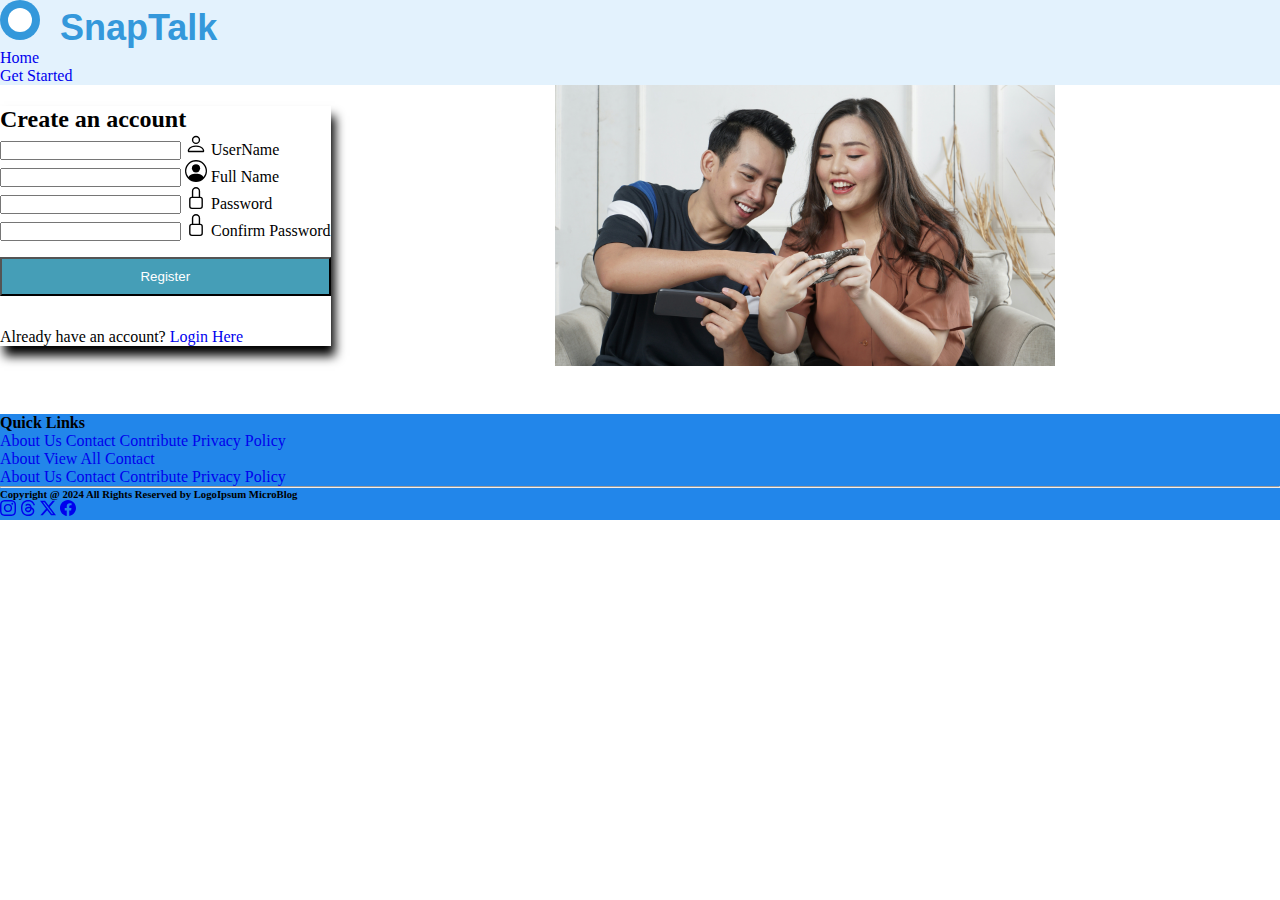
<file: microblog/registration.html>
<!DOCTYPE html>
<html lang="en">

<head>
    <title>Home</title>
    <!-- Required meta tags -->
    <meta charset="utf-8">
    <meta name="viewport" content="width=device-width, initial-scale=1, shrink-to-fit=no">

    <!-- Bootstrap CSS v5.2.1 -->
    <link href="https://cdn.jsdelivr.net/npm/bootstrap@5.3.2/dist/css/bootstrap.min.css" rel="stylesheet"
        integrity="sha384-T3c6CoIi6uLrA9TneNEoa7RxnatzjcDSCmG1MXxSR1GAsXEV/Dwwykc2MPK8M2HN" crossorigin="anonymous">

    <link rel="stylesheet" href="../microblog/css/index.css">
    <link rel="stylesheet" href="css/register.css">

    <script src="../account/auth.js"></script>
    <script>
        if (isLoggedIn() === true){
            window.location.replace("../posts/posts.html")
        }
    </script>
    
</head>

<body>
    <header>
        <nav class="navbar navbar-expand-sm navbar-white" style="background-color: #e3f2fd;">
            <div class="container" id="headerContainer">
                <a class="navbar-brand" href="index.html" id="logoLink">
                    <div id="logo-container">
                        <div id="logo">
                            <div id="icon"></div>
                            SnapTalk
                        </div>
                    </div>
                </a>
                <div class="collapse navbar-collapse container d-flex justify-content-end" id="collapsibleNavId">
                    <div class="navbar m-3">
                        <div id="homeButton">
                            <a href="index.html" class="btn btn-outline-primary fs-5 mx-4">Home</a>
                        </div>
                        <a href="login.html" class="btn btn-outline-primary align-items-center fs-5" >Get Started</a>
                    </div>
                </div>
            </div>
        </nav>
    </header>



    <main class="container" id="mainContainer">

        <div id="formSectionContainer">


            <div class="container border border-2 rounded p-5 my-5" id="formContainer">
                <form id="register">

                    <!-- ============= USER NAME INPUT FIELD  ============= -->
                    <div>
                        <h2>Create an account</h2>
                    </div>
                    <div class="form-floating mb-3">
                        <input type="text" class="form-control mt-4" name="username" placeholder="" id="username" minlength="4" required>
                        <label for="username">
                            <svg xmlns="http://www.w3.org/2000/svg" width="22"  fill="currentColor"
                                class="bi bi-person" viewBox="0 0 16 16">
                                <path d="M8 8a3 3 0 1 0 0-6 3 3 0 0 0 0 6m2-3a2 2 0 1 1-4 0 2 2 0 0 1 4 0m4 8c0 1-1 1-1 1H3s-1 0-1-1 1-4 6-4 6 3 6 4m-1-.004c-.001-.246-.154-.986-.832-1.664C11.516 10.68 10.289 10 8 10s-3.516.68-4.168 1.332c-.678.678-.83 1.418-.832 1.664z" />
                            </svg>
                            UserName
                        </label>
                    </div>

                    <!--============= FULL NAME INPUT FIELD  =============-->
                    <div class="form-floating mb-3">
                        <input type="text" class="form-control" name="fullName" placeholder="" id="fullName" minlength="3" required>
                        <label for="fullName">
                            <svg xmlns="http://www.w3.org/2000/svg" width="22"  fill="currentColor"
                                class="bi bi-person-circle" viewBox="0 0 16 16">
                                <path d="M11 6a3 3 0 1 1-6 0 3 3 0 0 1 6 0" />
                                <path fill-rule="evenodd"
                                    d="M0 8a8 8 0 1 1 16 0A8 8 0 0 1 0 8m8-7a7 7 0 0 0-5.468 11.37C3.242 11.226 4.805 10 8 10s4.757 1.225 5.468 2.37A7 7 0 0 0 8 1" />
                            </svg>
                            Full Name
                        </label>
                    </div>

                    <!--============= PASSWORD INPUT FIELD  =============-->

                    <div class="form-floating mb-3">
                        <input type="password" class="form-control" name="password" placeholder="" id="password" minlength="6" required>
                        <label for="password">
                            <svg xmlns="http://www.w3.org/2000/svg" width="22" fill="currentColor"
                                class="bi bi-lock" viewBox="0 0 16 16">
                                <path
                                    d="M8 1a2 2 0 0 1 2 2v4H6V3a2 2 0 0 1 2-2m3 6V3a3 3 0 0 0-6 0v4a2 2 0 0 0-2 2v5a2 2 0 0 0 2 2h6a2 2 0 0 0 2-2V9a2 2 0 0 0-2-2M5 8h6a1 1 0 0 1 1 1v5a1 1 0 0 1-1 1H5a1 1 0 0 1-1-1V9a1 1 0 0 1 1-1" />
                            </svg>
                            Password
                        </label>
                    </div>

                    <!--============= CONFIRM PASSWORD INPUT FIELD  =============-->

                    <div class="form-floating mb-3">
                        <input type="password" class="form-control" name="confirmPassword" placeholder=""
                            id="confirmPassword" required>
                        <label for="confirmPassword">
                            <svg xmlns="http://www.w3.org/2000/svg" width="22" fill="currentColor"
                                class="bi bi-lock" viewBox="0 0 16 16">
                                <path
                                    d="M8 1a2 2 0 0 1 2 2v4H6V3a2 2 0 0 1 2-2m3 6V3a3 3 0 0 0-6 0v4a2 2 0 0 0-2 2v5a2 2 0 0 0 2 2h6a2 2 0 0 0 2-2V9a2 2 0 0 0-2-2M5 8h6a1 1 0 0 1 1 1v5a1 1 0 0 1-1 1H5a1 1 0 0 1-1-1V9a1 1 0 0 1 1-1" />
                            </svg>
                            Confirm Password
                        </label>
                    </div>


                    <!--=============  SUBMIT BUTTON =============-->
                    <button type="submit" class="btn fs-4" id="registerButton">Register</button>

                </form>

                <!--============= ALREADY HAVE ACCOUNT FOOTER =============-->
                <div id="formFooter" class="py-3 fs-6 text-center">
                    <p>Already have an account?
                        <a href="login.html" class="mx-2">Login Here</a>
                    </p>
                </div>

            </div>

        </div>

        <div id="imageContainer">
            <img src="../images/couple.jpg" alt="couple" width="500" class="img-fluid mx-2">
        </div>

    </main>



    <footer class="pb-4">
        <section class="container">

            <div class="pt-4">
                <h4>Quick Links</h4>

            </div>

            <div class="d-flex justify-content-between">
                <div class="d-flex flex-column">
                    <a href="home.html" class="text-dark">About Us</a>
                    <a href="home.html" class="text-dark">Contact</a>
                    <a href="home.html" class="text-dark">Contribute</a>
                    <a href="home.html" class="text-dark">Privacy Policy</a>
                </div>

                <div class="d-flex flex-column">
                    <a href="home.html" class="text-dark">About</a>
                    <a href="view-all.html" class="text-dark">View All</a>
                    <a href="home.html" class="text-dark">Contact</a>
                </div>

                <div class="d-flex flex-column">
                    <a href="home.html" class="text-dark">About Us</a>
                    <a href="home.html" class="text-dark">Contact</a>
                    <a href="home.html" class="text-dark">Contribute</a>
                    <a href="home.html" class="text-dark">Privacy Policy</a>
                </div>

            </div>

            <hr>

            <section class="d-flex justify-content-between">
                <h6>Copyright @ 2024 All Rights Reserved by LogoIpsum MicroBlog</h6>

                <div>
                    <a href="https://www.instagram.com" target="_blank" class="text-dark">
                        <svg xmlns="http://www.w3.org/2000/svg" width="16" height="16" fill="currentColor"
                            class="bi bi-instagram mx-2" viewBox="0 0 16 16">
                            <path
                                d="M8 0C5.829 0 5.556.01 4.703.048 3.85.088 3.269.222 2.76.42a3.9 3.9 0 0 0-1.417.923A3.9 3.9 0 0 0 .42 2.76C.222 3.268.087 3.85.048 4.7.01 5.555 0 5.827 0 8.001c0 2.172.01 2.444.048 3.297.04.852.174 1.433.372 1.942.205.526.478.972.923 1.417.444.445.89.719 1.416.923.51.198 1.09.333 1.942.372C5.555 15.99 5.827 16 8 16s2.444-.01 3.298-.048c.851-.04 1.434-.174 1.943-.372a3.9 3.9 0 0 0 1.416-.923c.445-.445.718-.891.923-1.417.197-.509.332-1.09.372-1.942C15.99 10.445 16 10.173 16 8s-.01-2.445-.048-3.299c-.04-.851-.175-1.433-.372-1.941a3.9 3.9 0 0 0-.923-1.417A3.9 3.9 0 0 0 13.24.42c-.51-.198-1.092-.333-1.943-.372C10.443.01 10.172 0 7.998 0zm-.717 1.442h.718c2.136 0 2.389.007 3.232.046.78.035 1.204.166 1.486.275.373.145.64.319.92.599s.453.546.598.92c.11.281.24.705.275 1.485.039.843.047 1.096.047 3.231s-.008 2.389-.047 3.232c-.035.78-.166 1.203-.275 1.485a2.5 2.5 0 0 1-.599.919c-.28.28-.546.453-.92.598-.28.11-.704.24-1.485.276-.843.038-1.096.047-3.232.047s-2.39-.009-3.233-.047c-.78-.036-1.203-.166-1.485-.276a2.5 2.5 0 0 1-.92-.598 2.5 2.5 0 0 1-.6-.92c-.109-.281-.24-.705-.275-1.485-.038-.843-.046-1.096-.046-3.233s.008-2.388.046-3.231c.036-.78.166-1.204.276-1.486.145-.373.319-.64.599-.92s.546-.453.92-.598c.282-.11.705-.24 1.485-.276.738-.034 1.024-.044 2.515-.045zm4.988 1.328a.96.96 0 1 0 0 1.92.96.96 0 0 0 0-1.92m-4.27 1.122a4.109 4.109 0 1 0 0 8.217 4.109 4.109 0 0 0 0-8.217m0 1.441a2.667 2.667 0 1 1 0 5.334 2.667 2.667 0 0 1 0-5.334" />
                        </svg>
                    </a>


                    <a href="https://www.threads.net" target="_blank" class="text-dark">
                        <svg xmlns="http://www.w3.org/2000/svg" width="16" height="16" fill="currentColor"
                            class="bi bi-threads mx-2" viewBox="0 0 16 16">
                            <path
                                d="M6.321 6.016c-.27-.18-1.166-.802-1.166-.802.756-1.081 1.753-1.502 3.132-1.502.975 0 1.803.327 2.394.948s.928 1.509 1.005 2.644q.492.207.905.484c1.109.745 1.719 1.86 1.719 3.137 0 2.716-2.226 5.075-6.256 5.075C4.594 16 1 13.987 1 7.994 1 2.034 4.482 0 8.044 0 9.69 0 13.55.243 15 5.036l-1.36.353C12.516 1.974 10.163 1.43 8.006 1.43c-3.565 0-5.582 2.171-5.582 6.79 0 4.143 2.254 6.343 5.63 6.343 2.777 0 4.847-1.443 4.847-3.556 0-1.438-1.208-2.127-1.27-2.127-.236 1.234-.868 3.31-3.644 3.31-1.618 0-3.013-1.118-3.013-2.582 0-2.09 1.984-2.847 3.55-2.847.586 0 1.294.04 1.663.114 0-.637-.54-1.728-1.9-1.728-1.25 0-1.566.405-1.967.868ZM8.716 8.19c-2.04 0-2.304.87-2.304 1.416 0 .878 1.043 1.168 1.6 1.168 1.02 0 2.067-.282 2.232-2.423a6.2 6.2 0 0 0-1.528-.161" />
                        </svg>
                    </a>


                    <a href="https://x.com" target="_blank" class="text-dark">
                        <svg xmlns="http://www.w3.org/2000/svg" width="16" height="16" fill="currentColor"
                            class="bi bi-twitter-x mx-2" viewBox="0 0 16 16">
                            <path
                                d="M12.6.75h2.454l-5.36 6.142L16 15.25h-4.937l-3.867-5.07-4.425 5.07H.316l5.733-6.57L0 .75h5.063l3.495 4.633L12.601.75Zm-.86 13.028h1.36L4.323 2.145H2.865z" />
                        </svg>
                    </a>

                    <a href="https://www.facebook.com" target="_blank" class="text-dark">
                        <svg xmlns="http://www.w3.org/2000/svg" width="16" height="16" fill="currentColor"
                            class="bi bi-facebook mx-2" viewBox="0 0 16 16">
                            <path
                                d="M16 8.049c0-4.446-3.582-8.05-8-8.05C3.58 0-.002 3.603-.002 8.05c0 4.017 2.926 7.347 6.75 7.951v-5.625h-2.03V8.05H6.75V6.275c0-2.017 1.195-3.131 3.022-3.131.876 0 1.791.157 1.791.157v1.98h-1.009c-.993 0-1.303.621-1.303 1.258v1.51h2.218l-.354 2.326H9.25V16c3.824-.604 6.75-3.934 6.75-7.951" />
                        </svg>
                    </a>
                </div>

            </section>

        </section>

    </footer>

    <script src="../microblog/scripts/register.js"></script>
    
    <!-- Bootstrap JavaScript Libraries -->
    <script src="https://cdn.jsdelivr.net/npm/@popperjs/core@2.11.8/dist/umd/popper.min.js"
        integrity="sha384-I7E8VVD/ismYTF4hNIPjVp/Zjvgyol6VFvRkX/vR+Vc4jQkC+hVqc2pM8ODewa9r"
        crossorigin="anonymous"></script>

    <script src="https://cdn.jsdelivr.net/npm/bootstrap@5.3.2/dist/js/bootstrap.min.js"
        integrity="sha384-BBtl+eGJRgqQAUMxJ7pMwbEyER4l1g+O15P+16Ep7Q9Q+zqX6gSbd85u4mG4QzX+"
        crossorigin="anonymous"></script>
</body>

</html>
</file>
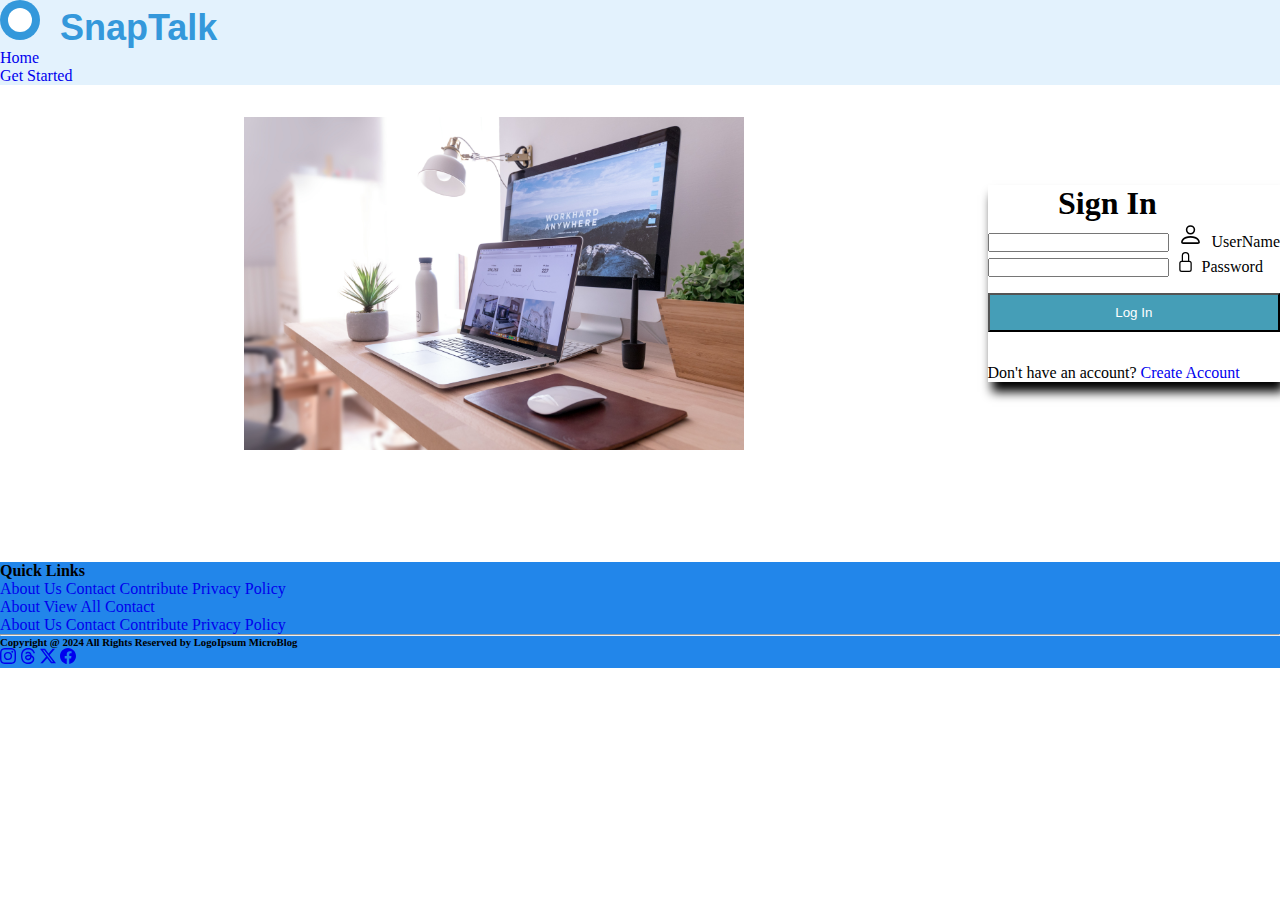
<file: posts/posts.html>
<!DOCTYPE html>
<html lang="en">

<head>
    <title>Home</title>
    <!-- Required meta tags -->
    <meta charset="utf-8">
    <meta name="viewport" content="width=device-width, initial-scale=1, shrink-to-fit=no">

    <!-- Bootstrap CSS v5.2.1 -->
    <link href="https://cdn.jsdelivr.net/npm/bootstrap@5.3.2/dist/css/bootstrap.min.css" rel="stylesheet"
        integrity="sha384-T3c6CoIi6uLrA9TneNEoa7RxnatzjcDSCmG1MXxSR1GAsXEV/Dwwykc2MPK8M2HN" crossorigin="anonymous">

    <link rel="stylesheet" href="/css/index.css">
    <link rel="stylesheet" href="../posts/posts.css">

    <script src="../account/auth.js"></script>
    <script>
        if (!isLoggedIn()) {
            window.location.replace("/login.html")
        }
    </script>

</head>

<body>
    <header>
        <nav class="navbar navbar-expand-sm navbar-white" style="background-color: #e3f2fd;">
            <div class="container" id="headerContainer">
                <a class="navbar-brand" href="/index.html" id="logoLink">
                    <div id="logo-container">
                        <div id="logo">
                            <div id="icon"></div>
                            SnapTalk
                        </div>
                    </div>
                </a>
                <div class="collapse navbar-collapse container d-flex justify-content-end" id="collapsibleNavId">
                    <div class="navbar m-3">
                        <div id="homeButton">
                            <a href="/index.html" class="btn btn-outline-primary fs-5 mx-3">Home</a>
                        </div>
                        <div id="logoutButton">
                            <a class="btn btn-outline-primary fs-5 mx-3">Logout</a>
                        </div>
                        <div style="cursor: pointer;">
                            <a id="profileIcon" class="mx-3">
                                <svg xmlns="http://www.w3.org/2000/svg" width="50" fill="currentColor"
                                    class="bi bi-person-square" viewBox="0 0 16 16">
                                    <path d="M11 6a3 3 0 1 1-6 0 3 3 0 0 1 6 0" />
                                    <path
                                        d="M2 0a2 2 0 0 0-2 2v12a2 2 0 0 0 2 2h12a2 2 0 0 0 2-2V2a2 2 0 0 0-2-2zm12 1a1 1 0 0 1 1 1v12a1 1 0 0 1-1 1v-1c0-1-1-4-6-4s-6 3-6 4v1a1 1 0 0 1-1-1V2a1 1 0 0 1 1-1z" />
                                </svg>
                            </a>
                        </div>
                    </div>
                </div>
            </div>
        </nav>
    </header>



    <main class="container my-5 d-flex align-items-center flex-column">

        <div id="bodyContainer">

        </div>
        <div id="scrollButton">
            <svg xmlns="http://www.w3.org/2000/svg" width="70" fill="currentColor" class="bi bi-arrow-up-square-fill"
                viewBox="0 0 16 16">
                <path
                    d="M2 16a2 2 0 0 1-2-2V2a2 2 0 0 1 2-2h12a2 2 0 0 1 2 2v12a2 2 0 0 1-2 2zm6.5-4.5V5.707l2.146 2.147a.5.5 0 0 0 .708-.708l-3-3a.5.5 0 0 0-.708 0l-3 3a.5.5 0 1 0 .708.708L7.5 5.707V11.5a.5.5 0 0 0 1 0" />
            </svg>

        </div>
    </main>


    <footer class="pb-4">
        <section class="container">

            <div class="pt-4">
                <h4>Quick Links</h4>

            </div>

            <div class="d-flex justify-content-between">
                <div class="d-flex flex-column">
                    <a href="home.html" class="text-dark">About Us</a>
                    <a href="home.html" class="text-dark">Contact</a>
                    <a href="home.html" class="text-dark">Contribute</a>
                    <a href="home.html" class="text-dark">Privacy Policy</a>
                </div>

                <div class="d-flex flex-column">
                    <a href="home.html" class="text-dark">About</a>
                    <a href="view-all.html" class="text-dark">View All</a>
                    <a href="home.html" class="text-dark">Contact</a>
                </div>

                <div class="d-flex flex-column">
                    <a href="home.html" class="text-dark">About Us</a>
                    <a href="home.html" class="text-dark">Contact</a>
                    <a href="home.html" class="text-dark">Contribute</a>
                    <a href="home.html" class="text-dark">Privacy Policy</a>
                </div>

            </div>

            <hr>

            <section class="d-flex justify-content-between">
                <h6>Copyright @ 2024 All Rights Reserved by LogoIpsum MicroBlog</h6>

                <div>
                    <a href="https://www.instagram.com" target="_blank" class="text-dark">
                        <svg xmlns="http://www.w3.org/2000/svg" width="16" height="16" fill="currentColor"
                            class="bi bi-instagram mx-2" viewBox="0 0 16 16">
                            <path
                                d="M8 0C5.829 0 5.556.01 4.703.048 3.85.088 3.269.222 2.76.42a3.9 3.9 0 0 0-1.417.923A3.9 3.9 0 0 0 .42 2.76C.222 3.268.087 3.85.048 4.7.01 5.555 0 5.827 0 8.001c0 2.172.01 2.444.048 3.297.04.852.174 1.433.372 1.942.205.526.478.972.923 1.417.444.445.89.719 1.416.923.51.198 1.09.333 1.942.372C5.555 15.99 5.827 16 8 16s2.444-.01 3.298-.048c.851-.04 1.434-.174 1.943-.372a3.9 3.9 0 0 0 1.416-.923c.445-.445.718-.891.923-1.417.197-.509.332-1.09.372-1.942C15.99 10.445 16 10.173 16 8s-.01-2.445-.048-3.299c-.04-.851-.175-1.433-.372-1.941a3.9 3.9 0 0 0-.923-1.417A3.9 3.9 0 0 0 13.24.42c-.51-.198-1.092-.333-1.943-.372C10.443.01 10.172 0 7.998 0zm-.717 1.442h.718c2.136 0 2.389.007 3.232.046.78.035 1.204.166 1.486.275.373.145.64.319.92.599s.453.546.598.92c.11.281.24.705.275 1.485.039.843.047 1.096.047 3.231s-.008 2.389-.047 3.232c-.035.78-.166 1.203-.275 1.485a2.5 2.5 0 0 1-.599.919c-.28.28-.546.453-.92.598-.28.11-.704.24-1.485.276-.843.038-1.096.047-3.232.047s-2.39-.009-3.233-.047c-.78-.036-1.203-.166-1.485-.276a2.5 2.5 0 0 1-.92-.598 2.5 2.5 0 0 1-.6-.92c-.109-.281-.24-.705-.275-1.485-.038-.843-.046-1.096-.046-3.233s.008-2.388.046-3.231c.036-.78.166-1.204.276-1.486.145-.373.319-.64.599-.92s.546-.453.92-.598c.282-.11.705-.24 1.485-.276.738-.034 1.024-.044 2.515-.045zm4.988 1.328a.96.96 0 1 0 0 1.92.96.96 0 0 0 0-1.92m-4.27 1.122a4.109 4.109 0 1 0 0 8.217 4.109 4.109 0 0 0 0-8.217m0 1.441a2.667 2.667 0 1 1 0 5.334 2.667 2.667 0 0 1 0-5.334" />
                        </svg>
                    </a>


                    <a href="https://www.threads.net" target="_blank" class="text-dark">
                        <svg xmlns="http://www.w3.org/2000/svg" width="16" height="16" fill="currentColor"
                            class="bi bi-threads mx-2" viewBox="0 0 16 16">
                            <path
                                d="M6.321 6.016c-.27-.18-1.166-.802-1.166-.802.756-1.081 1.753-1.502 3.132-1.502.975 0 1.803.327 2.394.948s.928 1.509 1.005 2.644q.492.207.905.484c1.109.745 1.719 1.86 1.719 3.137 0 2.716-2.226 5.075-6.256 5.075C4.594 16 1 13.987 1 7.994 1 2.034 4.482 0 8.044 0 9.69 0 13.55.243 15 5.036l-1.36.353C12.516 1.974 10.163 1.43 8.006 1.43c-3.565 0-5.582 2.171-5.582 6.79 0 4.143 2.254 6.343 5.63 6.343 2.777 0 4.847-1.443 4.847-3.556 0-1.438-1.208-2.127-1.27-2.127-.236 1.234-.868 3.31-3.644 3.31-1.618 0-3.013-1.118-3.013-2.582 0-2.09 1.984-2.847 3.55-2.847.586 0 1.294.04 1.663.114 0-.637-.54-1.728-1.9-1.728-1.25 0-1.566.405-1.967.868ZM8.716 8.19c-2.04 0-2.304.87-2.304 1.416 0 .878 1.043 1.168 1.6 1.168 1.02 0 2.067-.282 2.232-2.423a6.2 6.2 0 0 0-1.528-.161" />
                        </svg>
                    </a>


                    <a href="https://x.com" target="_blank" class="text-dark">
                        <svg xmlns="http://www.w3.org/2000/svg" width="16" height="16" fill="currentColor"
                            class="bi bi-twitter-x mx-2" viewBox="0 0 16 16">
                            <path
                                d="M12.6.75h2.454l-5.36 6.142L16 15.25h-4.937l-3.867-5.07-4.425 5.07H.316l5.733-6.57L0 .75h5.063l3.495 4.633L12.601.75Zm-.86 13.028h1.36L4.323 2.145H2.865z" />
                        </svg>
                    </a>

                    <a href="https://www.facebook.com" target="_blank" class="text-dark">
                        <svg xmlns="http://www.w3.org/2000/svg" width="16" height="16" fill="currentColor"
                            class="bi bi-facebook mx-2" viewBox="0 0 16 16">
                            <path
                                d="M16 8.049c0-4.446-3.582-8.05-8-8.05C3.58 0-.002 3.603-.002 8.05c0 4.017 2.926 7.347 6.75 7.951v-5.625h-2.03V8.05H6.75V6.275c0-2.017 1.195-3.131 3.022-3.131.876 0 1.791.157 1.791.157v1.98h-1.009c-.993 0-1.303.621-1.303 1.258v1.51h2.218l-.354 2.326H9.25V16c3.824-.604 6.75-3.934 6.75-7.951" />
                        </svg>
                    </a>
                </div>

            </section>

        </section>

    </footer>


    <script src="../posts/posts.js"></script>

    <!-- Bootstrap JavaScript Libraries -->
    <script src="https://cdn.jsdelivr.net/npm/@popperjs/core@2.11.8/dist/umd/popper.min.js"
        integrity="sha384-I7E8VVD/ismYTF4hNIPjVp/Zjvgyol6VFvRkX/vR+Vc4jQkC+hVqc2pM8ODewa9r"
        crossorigin="anonymous"></script>

    <script src="https://cdn.jsdelivr.net/npm/bootstrap@5.3.2/dist/js/bootstrap.min.js"
        integrity="sha384-BBtl+eGJRgqQAUMxJ7pMwbEyER4l1g+O15P+16Ep7Q9Q+zqX6gSbd85u4mG4QzX+"
        crossorigin="anonymous"></script>

    <script>
        const scrollButton = document.getElementById('scrollButton');

        window.onscroll = function () {
            if (document.body.scrollTop > 20 || document.documentElement.scrollTop > 20) {
                scrollButton.style.display = 'block';
            } else {
                scrollButton.style.display = 'none';
            }
        };

        scrollButton.addEventListener('click', function () {
            window.scrollTo({
                top: 0,
                behavior: 'smooth'
            });
        });
    </script>
</body>

</html>
</file>
<file: css/index.css>
footer {
    background-color: rgb(34, 134, 234);
}

ul {
    list-style: none;
    margin: 0;
    padding: 0;
}

a {
    text-decoration: none;
}

/* Custom CSS Logo */
#logo {
    font-family: 'Arial', sans-serif;
    font-size: 36px;
    font-weight: bold;
    color: #3498db;
    position: relative;
}

#logo #icon {
    display: inline-block;
    margin-right: 10px;
    width: 40px;
    height: 40px;
    background-color: #3498db;
    border-radius: 50%;
    position: relative;
}
#logo #icon::before,
#logo #icon::after {
    content: '';
    position: absolute;
    background-color: #fff;
    border-radius: 50%;
}

#logo #icon::before {
    top: 8px;
    left: 8px;
    width: 24px;
    height: 24px;
}

#logo #icon::after {
    top: 12px;
    left: 12px;
    width: 16px;
    height: 16px;
}


/* ONLY USED IN VIEW-ALL PAGE */
#createButton {
    position: sticky;
    bottom: 5rem;
}

/* GET STARTED BUTTON */

.button-63 {
    align-items: center;
    background-image: linear-gradient(144deg, #41b1e1, #5B42F3 50%, #1c3fc0);
    border: 0;
    border-radius: 8px;
    box-shadow: rgba(151, 65, 252, 0.2) 0 15px 30px -5px;
    box-sizing: border-box;
    color: #FFFFFF;
    display: flex;
    font-family: Phantomsans, sans-serif;
    justify-content: center;
    line-height: 1em;
    max-width: 25em;
    min-width: 120px;
    font-size: xx-small;
    padding: 10px 0px;
    text-decoration: none;
    user-select: none;
    -webkit-user-select: none;
    touch-action: manipulation;
    white-space: nowrap;
    cursor: pointer;
}

.button-63:active,
.button-63:hover {
    outline: 0;
}


@media (max-width: 991px) {
    #headerContainer {
        display: flex;
        flex-direction: column;
        align-items: center;
    }

    #collapsibleNavId {
        display: flex;
        flex-direction: row;
        width: 100%;
        
    }


    /* #homeButton {
        margin: 0 15px;
    } */
    #viewButton {
        margin: 0 15px;
    }
    #getStartedButton {
        margin: 0 15px;
    }
    
    .navbar {
        display: flex;
        justify-content: center;
        width: 100%;
    }

    .navbar .btn {
        margin: 5px 0;
    }
}

@media (min-width: 992px){
    /* #homeButton {
        margin: 0 20px;
    } */
    #viewButton {
        margin: 0 20px;
    }
}
</file>
<file: css/login.css>
*{
    margin:0;
    padding:0;
}

#mainContainer {
    display: flex;
    flex-wrap:wrap;
    align-items: center;
    justify-content: center;
    margin-bottom:5rem;
}

#imageContainer {
    display:flex;
    justify-content: space space-between;
    align-items: center;
    margin:auto;
    padding:2rem;
    border-radius: 50px;
    
}

#formSectionContainer{
    box-shadow: 4px 10px 10px black;
}

#loginButton{
    width:100%;
    margin-top: 1rem;
    margin-bottom: 2rem;
    padding:10px;
    background-color: rgb(69, 158, 183);
    color:white;
}
</file>
<file: css/register.css>
*{
    margin:0;
    padding:0;
}

#mainContainer {
    display: flex;
    flex-wrap:wrap;
    align-items: center;
    justify-content: center;
}

main{
    display: flex;
    flex-wrap:wrap;
    align-items: center;
    justify-content: center;
    margin-bottom: 3rem;
}

#imageContainer {
    display:flex;
    justify-content: space space-between;
    align-items: center;
    margin:auto;
}

#formContainer {
    box-shadow: 4px 10px 10px black;
}


#registerButton{
    width:100%;
    margin-top: 1rem;
    margin-bottom: 2rem;
    padding:10px;
    background-color: rgb(69, 158, 183);
    color:white;
}
</file>
<file: microblog/css/index.css>
footer {
    background-color: rgb(34, 134, 234);
}

ul {
    list-style: none;
    margin: 0;
    padding: 0;
}

a {
    text-decoration: none;
}

/* Custom CSS Logo */
#logo {
    font-family: 'Arial', sans-serif;
    font-size: 36px;
    font-weight: bold;
    color: #3498db;
    position: relative;
}

#logo #icon {
    display: inline-block;
    margin-right: 10px;
    width: 40px;
    height: 40px;
    background-color: #3498db;
    border-radius: 50%;
    position: relative;
}
#logo #icon::before,
#logo #icon::after {
    content: '';
    position: absolute;
    background-color: #fff;
    border-radius: 50%;
}

#logo #icon::before {
    top: 8px;
    left: 8px;
    width: 24px;
    height: 24px;
}

#logo #icon::after {
    top: 12px;
    left: 12px;
    width: 16px;
    height: 16px;
}


/* ONLY USED IN VIEW-ALL PAGE */
#createButton {
    position: sticky;
    bottom: 5rem;
}

/* GET STARTED BUTTON */

.button-63 {
    align-items: center;
    background-image: linear-gradient(144deg, #41b1e1, #5B42F3 50%, #1c3fc0);
    border: 0;
    border-radius: 8px;
    box-shadow: rgba(151, 65, 252, 0.2) 0 15px 30px -5px;
    box-sizing: border-box;
    color: #FFFFFF;
    display: flex;
    font-family: Phantomsans, sans-serif;
    justify-content: center;
    line-height: 1em;
    max-width: 25em;
    min-width: 120px;
    font-size: xx-small;
    padding: 10px 0px;
    text-decoration: none;
    user-select: none;
    -webkit-user-select: none;
    touch-action: manipulation;
    white-space: nowrap;
    cursor: pointer;
}

.button-63:active,
.button-63:hover {
    outline: 0;
}


@media (max-width: 991px) {
    #headerContainer {
        display: flex;
        flex-direction: column;
        align-items: center;
    }

    #collapsibleNavId {
        display: flex;
        flex-direction: row;
        width: 100%;
        
    }


    /* #homeButton {
        margin: 0 15px;
    } */
    #viewButton {
        margin: 0 15px;
    }
    #getStartedButton {
        margin: 0 15px;
    }
    
    .navbar {
        display: flex;
        justify-content: center;
        width: 100%;
    }

    .navbar .btn {
        margin: 5px 0;
    }
}

@media (min-width: 992px){
    /* #homeButton {
        margin: 0 20px;
    } */
    #viewButton {
        margin: 0 20px;
    }
}
</file>
<file: microblog/css/register.css>
*{
    margin:0;
    padding:0;
}

#mainContainer {
    display: flex;
    flex-wrap:wrap;
    align-items: center;
    justify-content: center;
}

main{
    display: flex;
    flex-wrap:wrap;
    align-items: center;
    justify-content: center;
    margin-bottom: 3rem;
}

#imageContainer {
    display:flex;
    justify-content: space space-between;
    align-items: center;
    margin:auto;
}

#formContainer {
    box-shadow: 4px 10px 10px black;
}


#registerButton{
    width:100%;
    margin-top: 1rem;
    margin-bottom: 2rem;
    padding:10px;
    background-color: rgb(69, 158, 183);
    color:white;
}
</file>
<file: posts/posts.css>
/* Posts Page CSS */

#scrollButton{
    position: fixed;
    bottom: 4em;
    right: 4em;
    cursor: pointer;
    display: none; /* Initially hidden */
}
</file>
